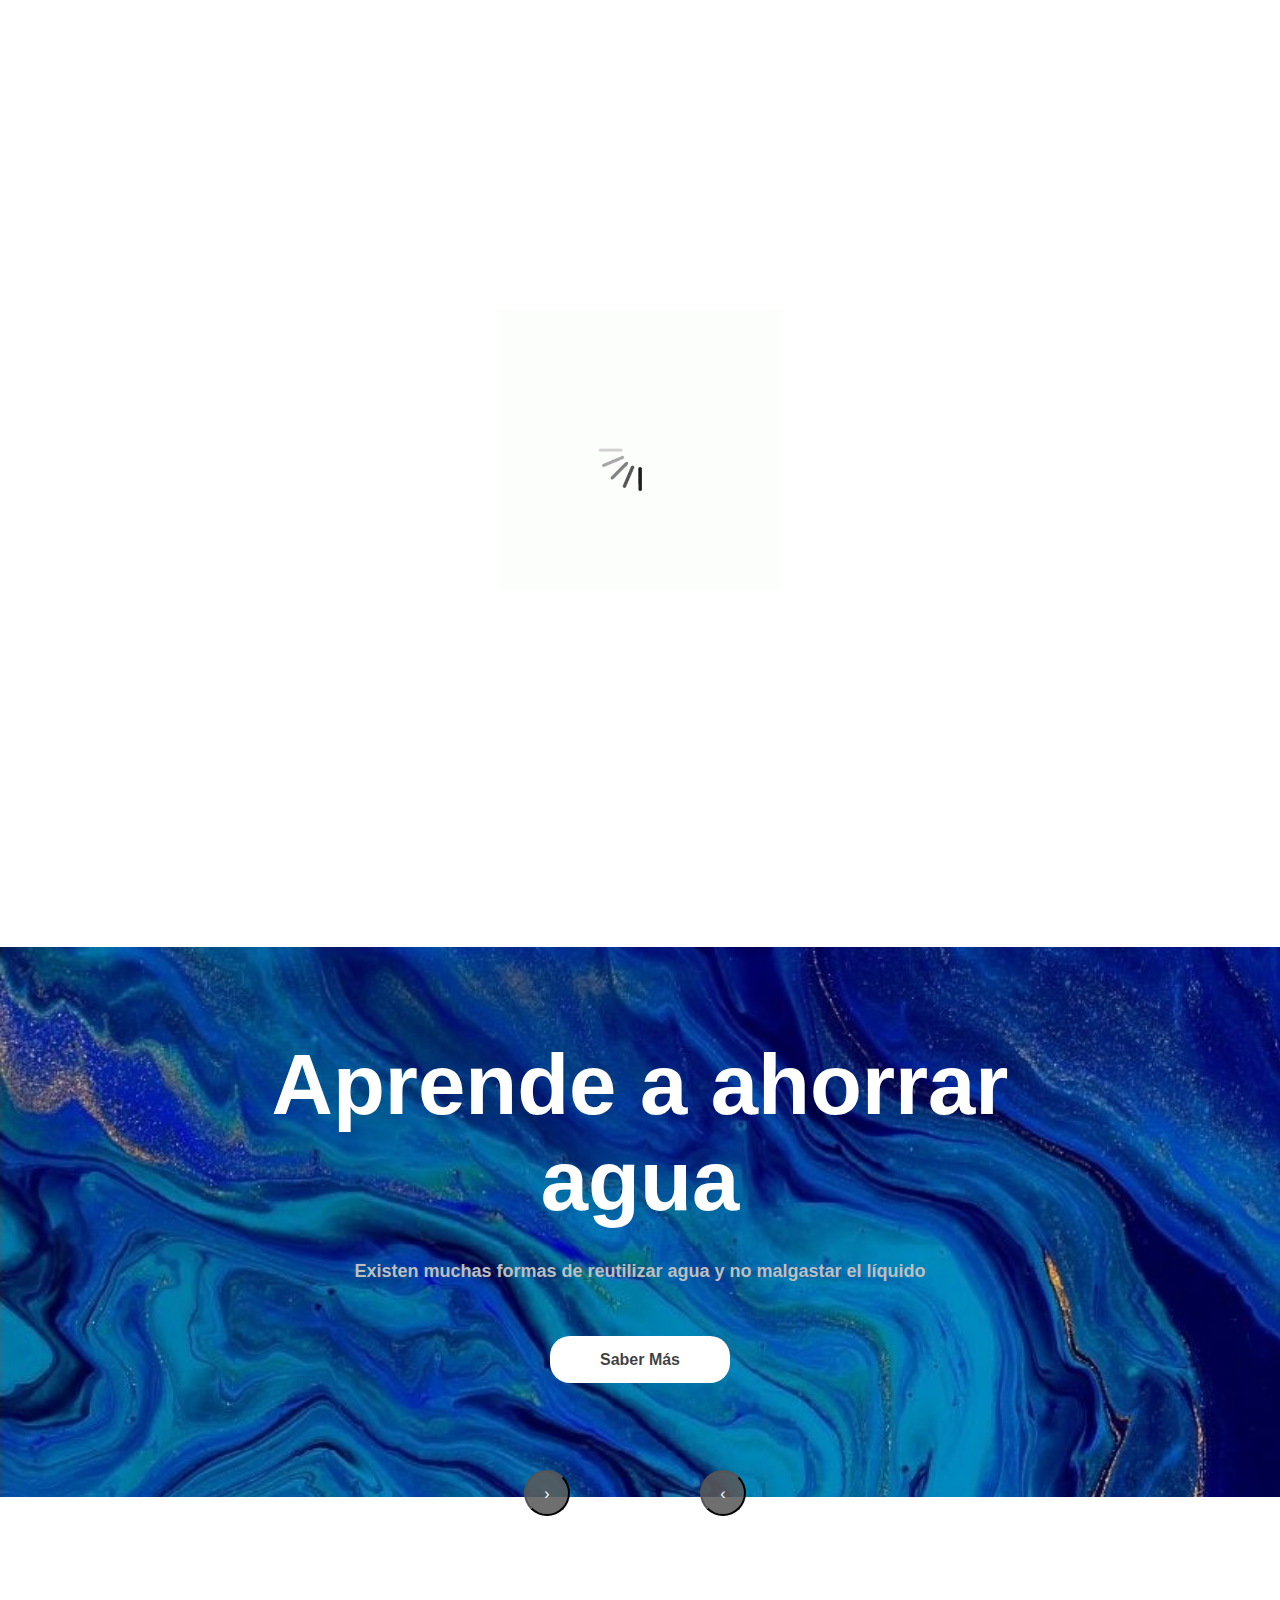
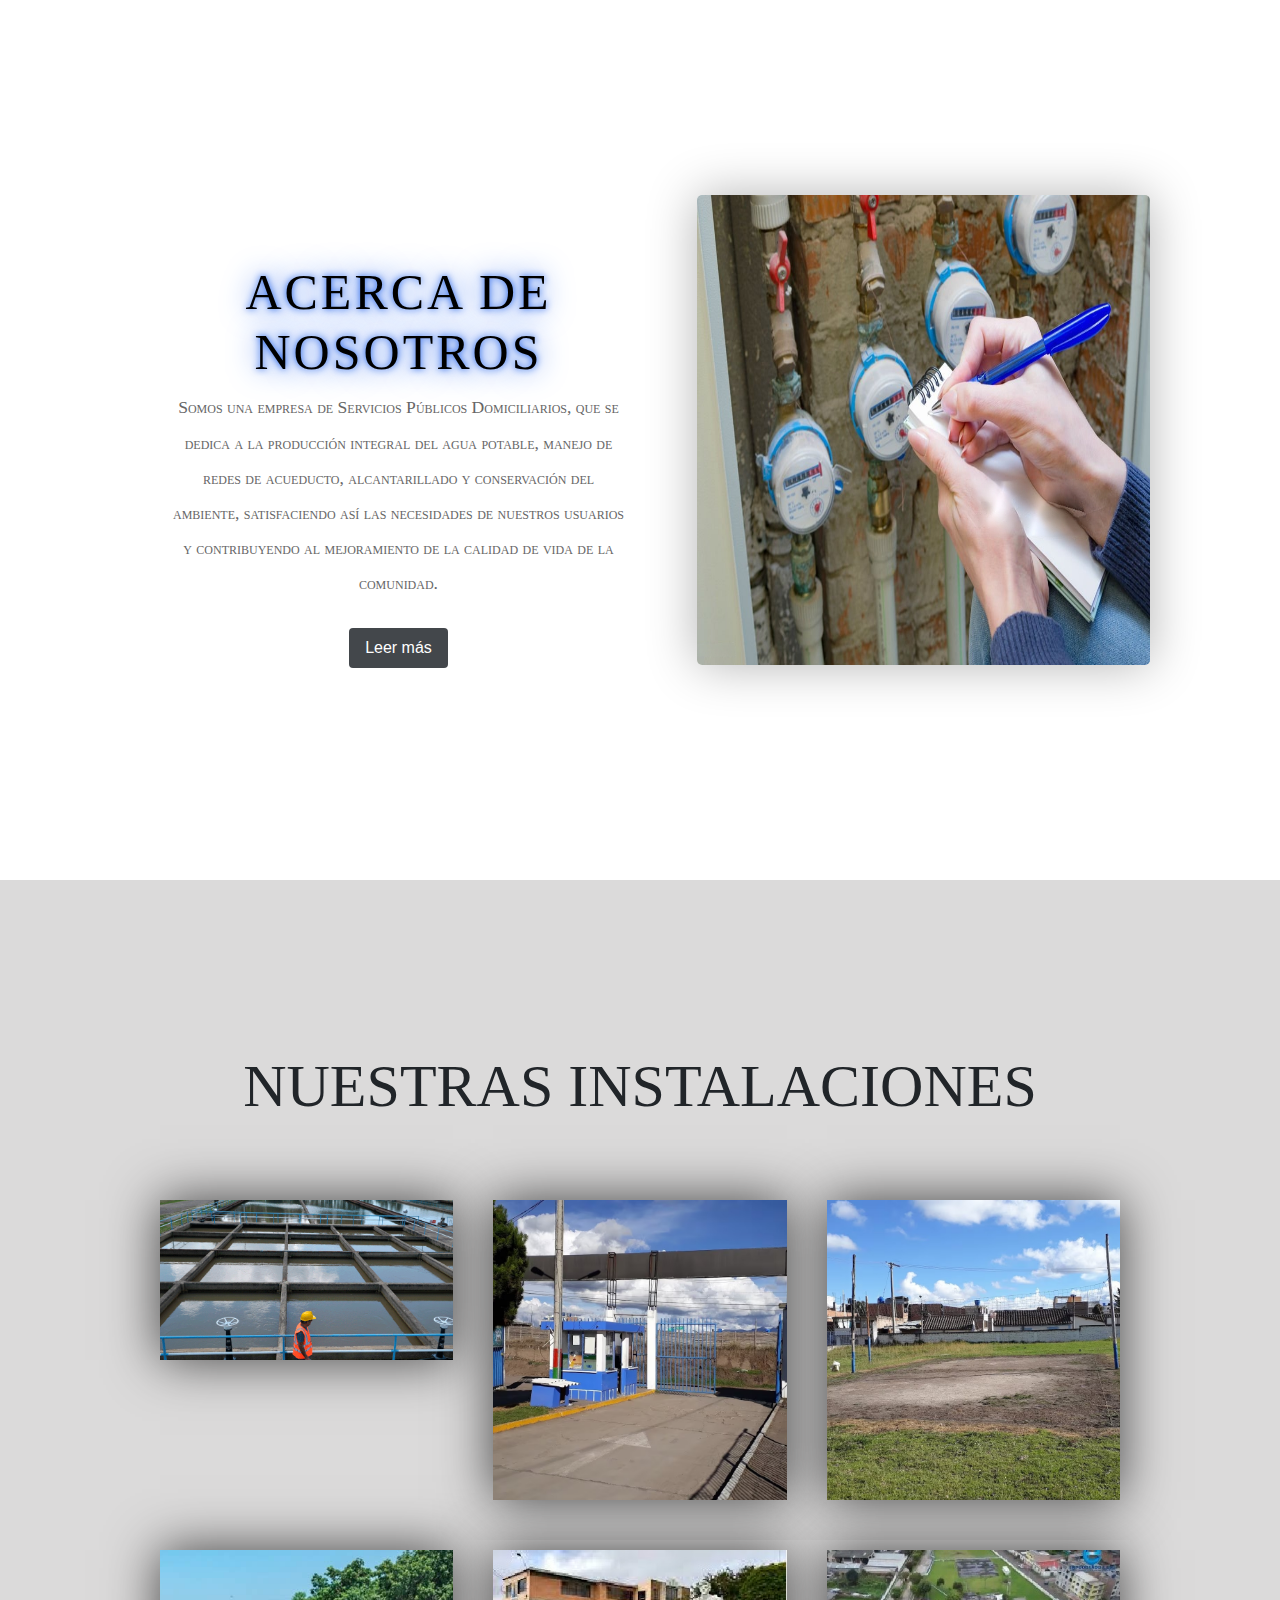
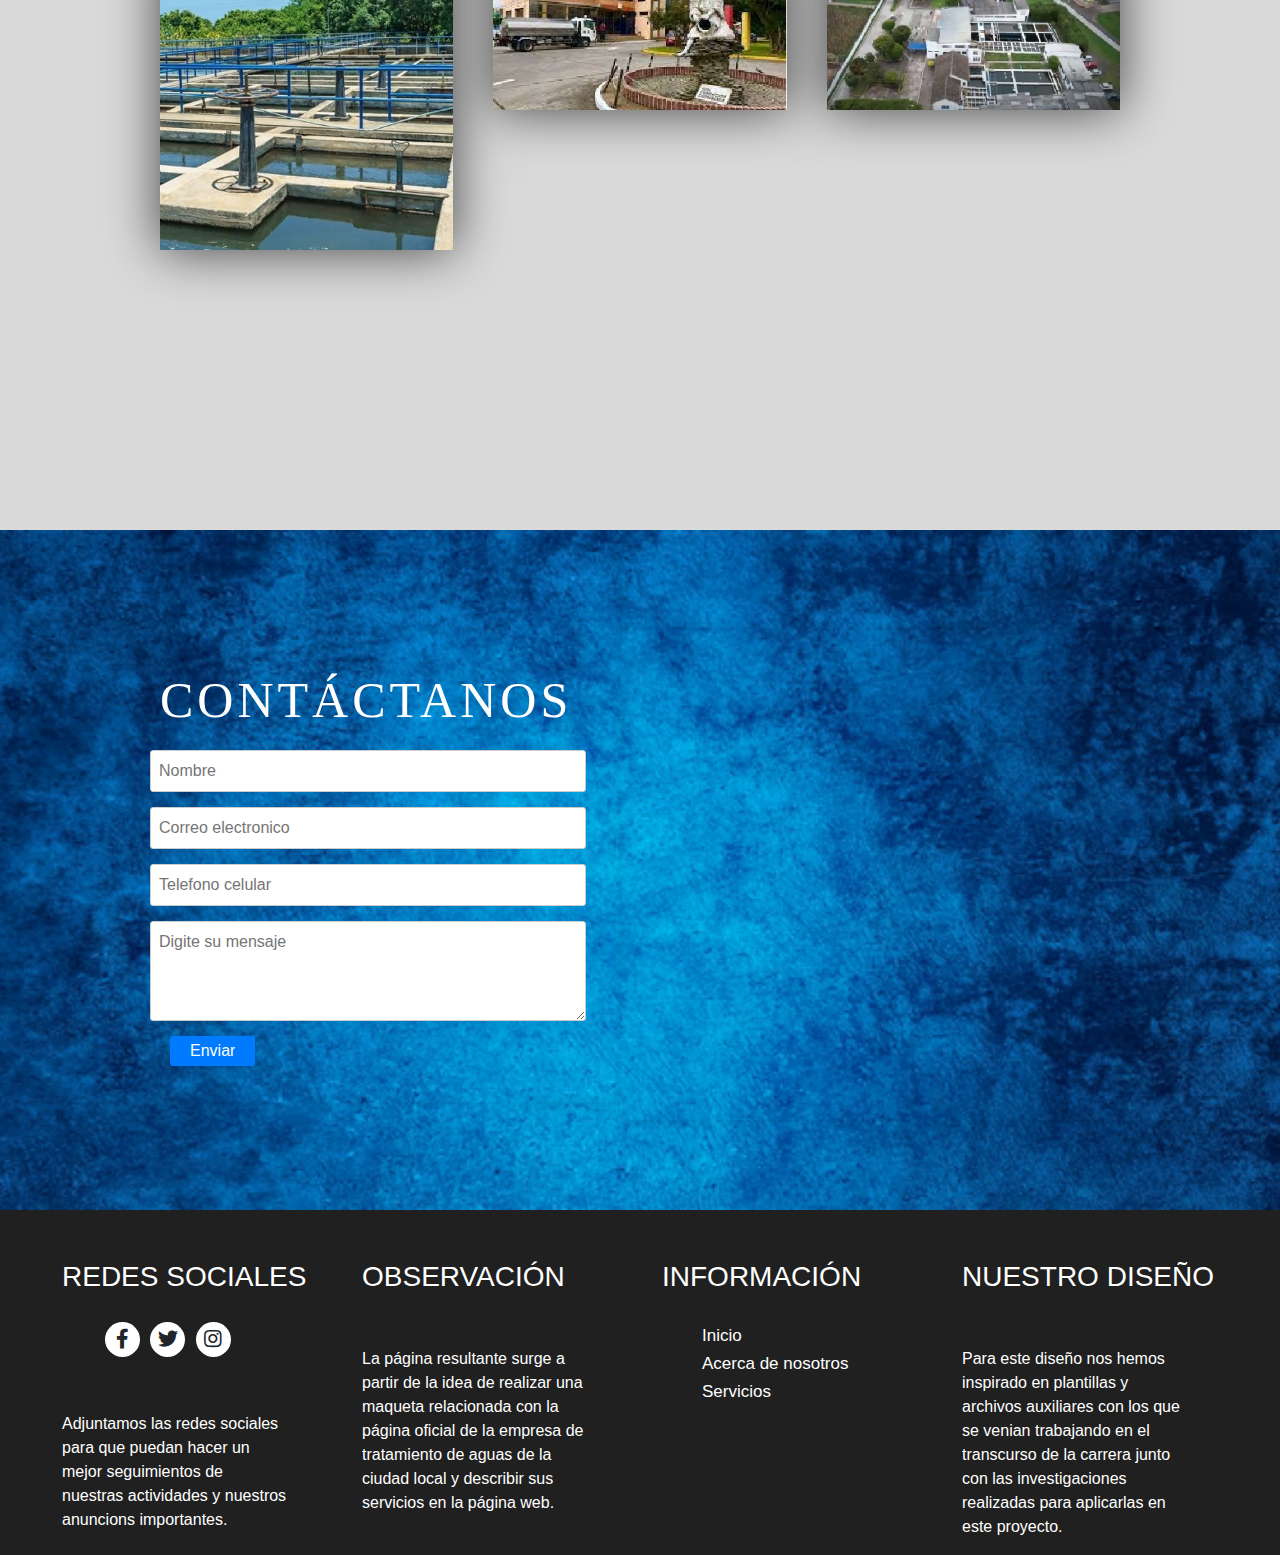
<file: index.html>
<html>
<head>
  <meta charset="UTF-8">
  <meta name="viewport" content="width=device-width, initial-scale=1.0">
  <title>AquaSoluciones</title>
  <link rel="stylesheet" href="assets/css/estilos.css">
  <link rel="stylesheet" href="https://cdnjs.cloudflare.com/ajax/libs/font-awesome/5.15.4/css/all.min.css">
  <link rel="stylesheet" href="https://stackpath.bootstrapcdn.com/bootstrap/4.5.2/css/bootstrap.min.css">
  <script src="assets/js/abririmg.js"></script>
  <link rel="stylesheet" href="assets/css/acerca.css">
</head>

<body>
  <div class="Cargarpag">
    <div class="cargar"><img src="assets/imagenes/loading.gif" alt="#"/></div>
  </div>

  <header>
    <div class="cuadrologo">
      <div class="head1">
        <a href="index.html" class="logo">
          <img src="assets/imagenes/logo2.png" alt="Logo AquaSoluciones">
        </a>
      </div>
      <button class="menu-toggle" id="menu-toggle">
        <i class="fas fa-bars"></i>
      </button>
      <div class="head2">
        <nav>
          <ul class="menu">
            <li><a href="index.html" class="active">Inicio</a></li>
            <li><a href="acerca.html">Nosotros</a></li>
            <li><a href="servicios.html">Servicios</a></li>
          </ul>
        </nav>
      </div>
    </div>

  </header>
    <section class="contenedor">
      <div class="hero">
        <div class="carrusel">
          <div class="apartado">
            <h1> Aprende a ahorrar agua</h1>
            <br><br><br>
              <span>Existen muchas formas de reutilizar agua y no malgastar el líquido <br></span><br>
              <a class="sabermas" href="https://www.youtube.com/watch?v=TOD_9kWu3bA" target ="_blank">Saber Más</a>
          </div>
          <div class="apartado">
            <h1>Aprende a pagar tu factura</h1>
            <br><br><br>
            <span>Puedes salir de tu casa para ir a pagar al punto más cercano o desde la comodidad de tu casa puedes hacer y aquí te enseñamos cómo</span><br>
            <a class="sabermas" href="https://www.youtube.com/watch?v=HikE0RBkOUk" target ="_blank">Saber más</a>
          </div>
          <div class="apartado">
            <h1> Esta página fue construida por:</h1>
            <span id="we"><br><br>Los estudiantes Daniel Alegría, Andrés Cárdenas y Cristian Miño de la Universidad de Nariño</span><br>
            <h1 ><span id = "fecha"><b>Junio 2025</b></span></h1>
          </div>
        </div>
        <button class="anterior">&#8249;</button>
        <button class="siguiente">&#8250;</button>
      </div>
    </section>

  <!-- acerca de nosotros -->
  <div class="contenedor2">
    <div class="texto">
      <h2 id="estiloh2">Acerca de Nosotros</h2>
      <p id="acerca">Somos una empresa de Servicios Públicos Domiciliarios, que se dedica a la producción integral del agua potable, manejo de redes de acueducto, alcantarillado y conservación del ambiente, satisfaciendo así las necesidades de nuestros usuarios y contribuyendo al mejoramiento de la calidad de vida de la comunidad.</p>
      <a class="leermas" href="acerca.html">Leer más</a>
    </div>
    <div class="imagen">
      <img src="assets/imagenes/acercadenos.jpeg" alt="#">
    </div>
  </div>

  <!-- galeria -->
<div class="contenedor4">
  <h2 id="estiloh22" >Nuestras Instalaciones</h2>
  <div class="fila">
    <div class="apartado2">
      <figure><img src="assets/imagenes/imagen1.png" alt="Imagen 1" onclick="abrirImagen(this)" style="max-height: 160px;"></figure>
    </div>
    <div class="apartado2">
      <figure><img src="assets/imagenes/imagen2.jpg" alt="Imagen 2" onclick="abrirImagen(this)"></figure>
    </div>
    <div class="apartado2">
      <figure><img src="assets/imagenes/imagen3.jpg" alt="Imagen 3" onclick="abrirImagen(this)"></figure>
    </div>
  </div>
  <div id="fila2" class="fila">
    <div class="apartado2">
      <figure><img src="assets/imagenes/imagen4.jpg" alt="Imagen 4" onclick="abrirImagen(this)"></figure>
    </div>
    <div class="apartado2">
      <figure><img src="assets/imagenes/imagen5.jpg" alt="Imagen 5" onclick="abrirImagen(this)" style="max-height: 160px;"></figure>
    </div>
    <div class="apartado2">
      <figure><img src="assets/imagenes/imagen6.jpg" alt="Imagen 6" onclick="abrirImagen(this)" style="max-height: 160px;"></figure>
    </div>
  </div>
</div>

  <!-- contacto -->
  <div class="contenedor3">
    <div class="info-contacto">
        <h2 id="contactos">Contáctanos</h2>
        <form action="/enviar_formulario" method="post" class="formulario">

            <input placeholder="Nombre" type="text" id="nombre" name="nombre" required>

            <input placeholder="Correo electronico" type="email" id="correo" name="correo" required>

            <input placeholder="Telefono celular" type="tel" id="celular" name="celular" required>

            <textarea placeholder="Digite su mensaje" id="mensaje" name="mensaje" required></textarea>
            <input type="enviar" value="Enviar">
        </form>

    </div>
    <div class="mapa">
      <iframe src="https://www.google.com/maps/embed?pb=!1m14!1m8!1m3!1d15957.612052181728!2d-77.6641593!3d0.8267032!3m2!1i1024!2i768!4f13.1!3m3!1m2!1s0x8e29690664b5df21%3A0xd3f52e5a3f11a7be!2sempobando!5e0!3m2!1ses!2sco!4v1700519807305!5m2!1ses!2sco" width="600" height="450" style="border:0;" allowfullscreen="" loading="lazy" referrerpolicy="no-referrer-when-downgrade"></iframe>
    </div>
  </div>

  <footer>
    <div class="contenido">
      <div class="redes_sociales">
        <h3>Redes Sociales</h3>
        <ul class="iconos_redes">
          <li><a  target = "_blank"><i class="fab fa-facebook-f"></i></a></li>
          <li><a target = "_blank">  <i class="fab fa-twitter"></i></a></li>
          <li><a target = "_blank"><i class="fab fa-instagram"></i></a></li>
        </ul>
        <p class="p1fo">Adjuntamos las redes
          sociales para que
          puedan hacer un mejor
          seguimientos de nuestras
          actividades y nuestros
          anuncions importantes.
       </p>
      </div>
      <div class="observacion">
        <h3>Observación</h3>
        <p  class="p1fo">La página resultante
          surge a partir de la idea
          de realizar una maqueta relacionada con
          la página oficial de
          la empresa de tratamiento de aguas
          de la ciudad local y describir sus servicios
          en la página web.
       </p>
      </div>
      <div class="informacion">
        <h3>Información</h3>
        <ul class="link_menu">
          <li><a href="index.html">Inicio</a></li>
          <li><a href="acerca.html">Acerca de nosotros</a></li>
          <li><a href="servicios.html">Servicios</a></li>
        </ul>
      </div>
      <div class="nuestro_diseno">
        <h3>Nuestro Diseño</h3>
        <p  class="p1fo">Para este diseño nos
          hemos inspirado en plantillas y archivos auxiliares
          con los que se venian trabajando
          en el transcurso de la carrera
          junto con las investigaciones realizadas
          para aplicarlas en este proyecto.
          </p>
      </div>
    </div>
  </footer>
  <script src="assets/js/dise.js"></script>
  <script>
    document.getElementById('menu-toggle').addEventListener('click', function () {
      const menu = document.querySelector('.menu');
      menu.classList.toggle('show');
    });
  </script>
</body>
</html>
</file>
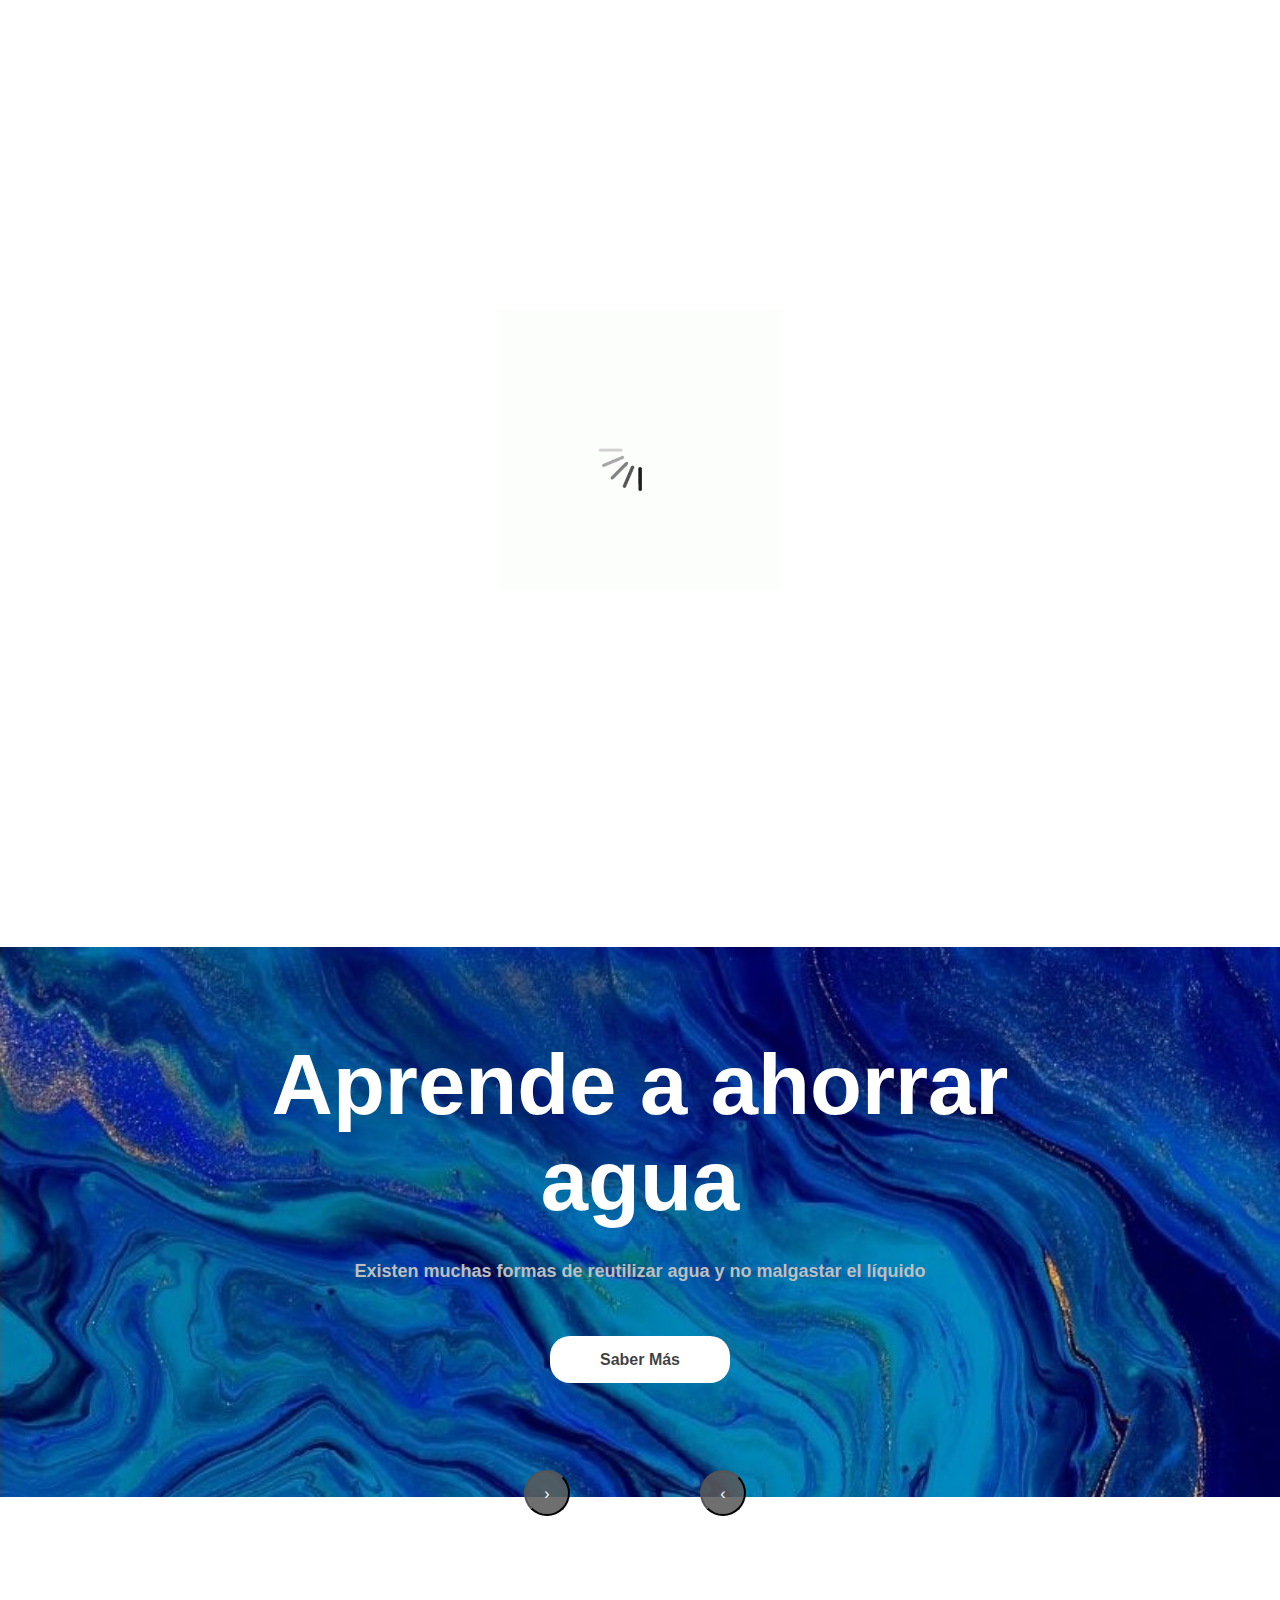
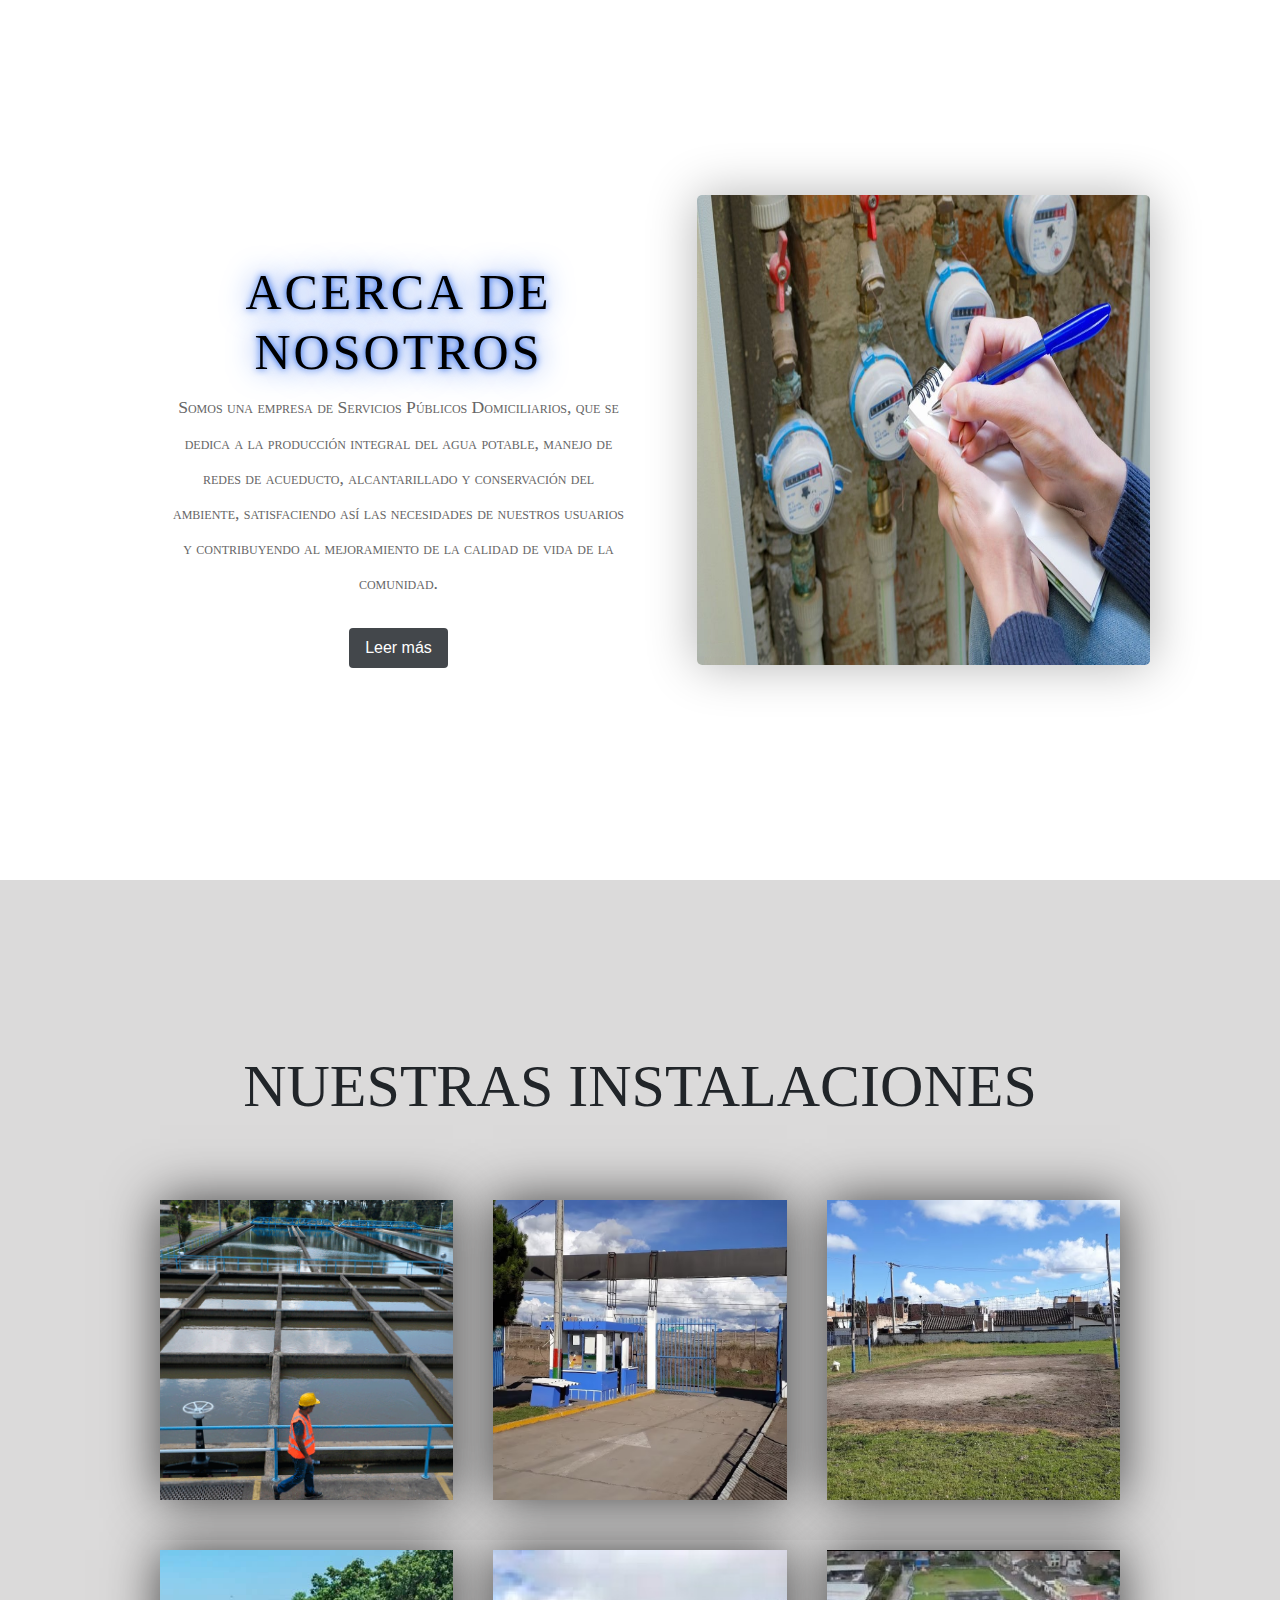
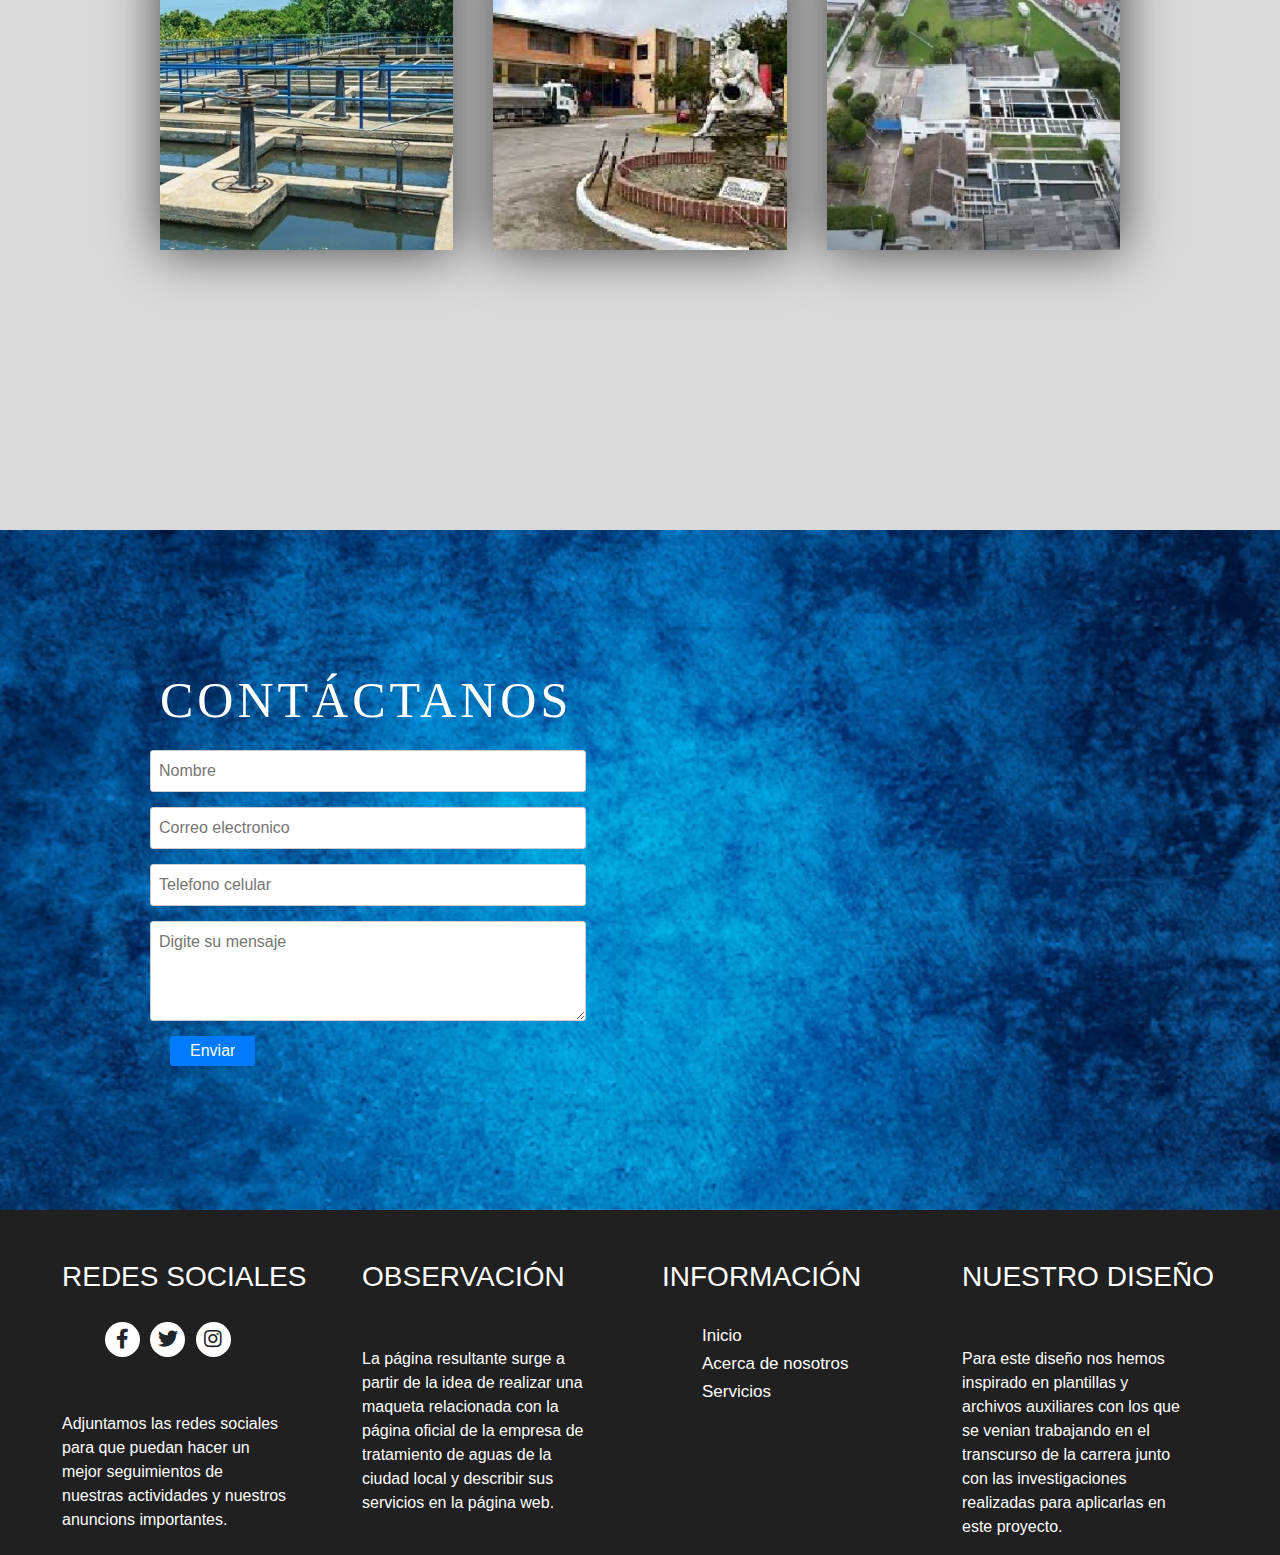
<file: pages/index.html>
<html>
<head>
  <meta charset="UTF-8">
  <meta name="viewport" content="width=device-width, initial-scale=1.0">
  <title>AquaSoluciones</title>
  <link rel="stylesheet" href="/assets/css/estilos.css">
  <link rel="stylesheet" href="https://cdnjs.cloudflare.com/ajax/libs/font-awesome/5.15.4/css/all.min.css">
  <link rel="stylesheet" href="https://stackpath.bootstrapcdn.com/bootstrap/4.5.2/css/bootstrap.min.css">
  <script src="/assets/js/abririmg.js"></script>
  <link rel="stylesheet" href="/assets/css/acerca.css">
</head>

<body>
  <div class="Cargarpag">
    <div class="cargar"><img src="/assets/imagenes/loading.gif" alt="#"/></div>
  </div>

  <header>
    <div class="cuadrologo">
      <div class="head1">
        <a href="/pages/index.html" class="logo">
          <img src="/assets/imagenes/logo2.png" alt="Logo AquaSoluciones">
        </a>
      </div>
      <button class="menu-toggle" id="menu-toggle">
        <i class="fas fa-bars"></i>
      </button>
      <div class="head2">
        <nav>
          <ul class="menu">
            <li><a href="/pages/index.html" class="active">Inicio</a></li>
            <li><a href="/pages/acerca.html">Nosotros</a></li>
            <li><a href="/pages/servicios.html">Servicios</a></li>
          </ul>
        </nav>
      </div>
    </div>

  </header>
    <section class="contenedor">
      <div class="hero">
        <div class="carrusel">
          <div class="apartado">
            <h1> Aprende a ahorrar agua</h1>
            <br><br><br>
              <span>Existen muchas formas de reutilizar agua y no malgastar el líquido <br></span><br>
              <a class="sabermas" href="https://www.youtube.com/watch?v=TOD_9kWu3bA" target ="_blank">Saber Más</a>
          </div>
          <div class="apartado">
            <h1>Aprende a pagar tu factura</h1>
            <br><br><br>
            <span>Puedes salir de tu casa para ir a pagar al punto más cercano o desde la comodidad de tu casa puedes hacer y aquí te enseñamos cómo</span><br>
            <a class="sabermas" href="https://www.youtube.com/watch?v=HikE0RBkOUk" target ="_blank">Saber más</a>
          </div>
          <div class="apartado">
            <h1> Esta página fue construida por:</h1>
            <span id="we"><br><br>Ing. Daniel Alegría de la Universidad de Nariño</span><br>
            <h1 ><span id = "fecha"><b>Junio 2025</b></span></h1>
          </div>
        </div>
        <button class="anterior">&#8249;</button>
        <button class="siguiente">&#8250;</button>
      </div>
    </section>

  <!-- acerca de nosotros -->
  <div class="contenedor2">
    <div class="texto">
      <h2 id="estiloh2">Acerca de Nosotros</h2>
      <p id="acerca">Somos una empresa de Servicios Públicos Domiciliarios, que se dedica a la producción integral del agua potable, manejo de redes de acueducto, alcantarillado y conservación del ambiente, satisfaciendo así las necesidades de nuestros usuarios y contribuyendo al mejoramiento de la calidad de vida de la comunidad.</p>
      <a class="leermas" href="/pages/acerca.html">Leer más</a>
    </div>
    <div class="imagen">
      <img src="/assets/imagenes/acercadenos.jpeg" alt="#">
    </div>
  </div>

  <!-- galeria -->
<div class="contenedor4">
  <h2 id="estiloh22" >Nuestras Instalaciones</h2>
  <div class="fila">
    <div class="apartado2" id="ig1">
      <figure><img src="/assets/imagenes/imagen1.png" alt="Imagen 1" onclick="abrirImagen(this)"></figure>
    </div>
    <div class="apartado2">
      <figure><img src="/assets/imagenes/imagen2.jpg" alt="Imagen 2" onclick="abrirImagen(this)"></figure>
    </div>
    <div class="apartado2">
      <figure><img src="/assets/imagenes/imagen3.jpg" alt="Imagen 3" onclick="abrirImagen(this)"></figure>
    </div>
  </div>
  <div id="fila2" class="fila">
    <div class="apartado2" id="ig3">
      <figure><img src="/assets/imagenes/imagen4.jpg" alt="Imagen 4" onclick="abrirImagen(this)"></figure>
    </div>
    <div class="apartado2" id="ig2">
      <figure><img src="/assets/imagenes/imagen5.jpg" alt="Imagen 5" onclick="abrirImagen(this)"></figure>
    </div>
    <div class="apartado2" id="ig2">
      <figure><img src="/assets/imagenes/imagen6.jpg" alt="Imagen 6" onclick="abrirImagen(this)"></figure>
    </div>
  </div>
</div>

  <!-- contacto -->
  <div class="contenedor3">
    <div class="info-contacto">
        <h2 id="contactos">Contáctanos</h2>
        <form action="/enviar_formulario" method="post" class="formulario">

            <input placeholder="Nombre" type="text" id="nombre" name="nombre" required>

            <input placeholder="Correo electronico" type="email" id="correo" name="correo" required>

            <input placeholder="Telefono celular" type="tel" id="celular" name="celular" required>

            <textarea placeholder="Digite su mensaje" id="mensaje" name="mensaje" required></textarea>
            <input type="enviar" value="Enviar">
        </form>

    </div>
    <div class="mapa">
      <iframe src="https://www.google.com/maps/embed?pb=!1m14!1m8!1m3!1d15957.612052181728!2d-77.6641593!3d0.8267032!3m2!1i1024!2i768!4f13.1!3m3!1m2!1s0x8e29690664b5df21%3A0xd3f52e5a3f11a7be!2sempobando!5e0!3m2!1ses!2sco!4v1700519807305!5m2!1ses!2sco" width="600" height="450" style="border:0;" allowfullscreen="" loading="lazy" referrerpolicy="no-referrer-when-downgrade"></iframe>
    </div>
  </div>

  <footer>
    <div class="contenido">
      <div class="redes_sociales">
        <h3>Redes Sociales</h3>
        <ul class="iconos_redes">
          <li><a  target = "_blank"><i class="fab fa-facebook-f"></i></a></li>
          <li><a target = "_blank">  <i class="fab fa-twitter"></i></a></li>
          <li><a target = "_blank"><i class="fab fa-instagram"></i></a></li>
        </ul>
        <p class="p1fo">Adjuntamos las redes
          sociales para que
          puedan hacer un mejor
          seguimientos de nuestras
          actividades y nuestros
          anuncions importantes.
       </p>
      </div>
      <div class="observacion">
        <h3>Observación</h3>
        <p  class="p1fo">La página resultante
          surge a partir de la idea
          de realizar una maqueta relacionada con
          la página oficial de
          la empresa de tratamiento de aguas
          de la ciudad local y describir sus servicios
          en la página web.
       </p>
      </div>
      <div class="informacion">
        <h3>Información</h3>
        <ul class="link_menu">
          <li><a href="/pages/index.html">Inicio</a></li>
          <li><a href="/pages/acerca.html">Acerca de nosotros</a></li>
          <li><a href="/pages/servicios.html">Servicios</a></li>
        </ul>
      </div>
      <div class="nuestro_diseno">
        <h3>Nuestro Diseño</h3>
        <p  class="p1fo">Para este diseño nos
          hemos inspirado en plantillas y archivos auxiliares
          con los que se venian trabajando
          en el transcurso de la carrera
          junto con las investigaciones realizadas
          para aplicarlas en este proyecto.
          </p>
      </div>
    </div>
  </footer>
  <script src="/assets/js/dise.js"></script>
  <script>
    document.getElementById('menu-toggle').addEventListener('click', function () {
      const menu = document.querySelector('.menu');
      menu.classList.toggle('show');
    });
  </script>
</body>
</html>
</file>
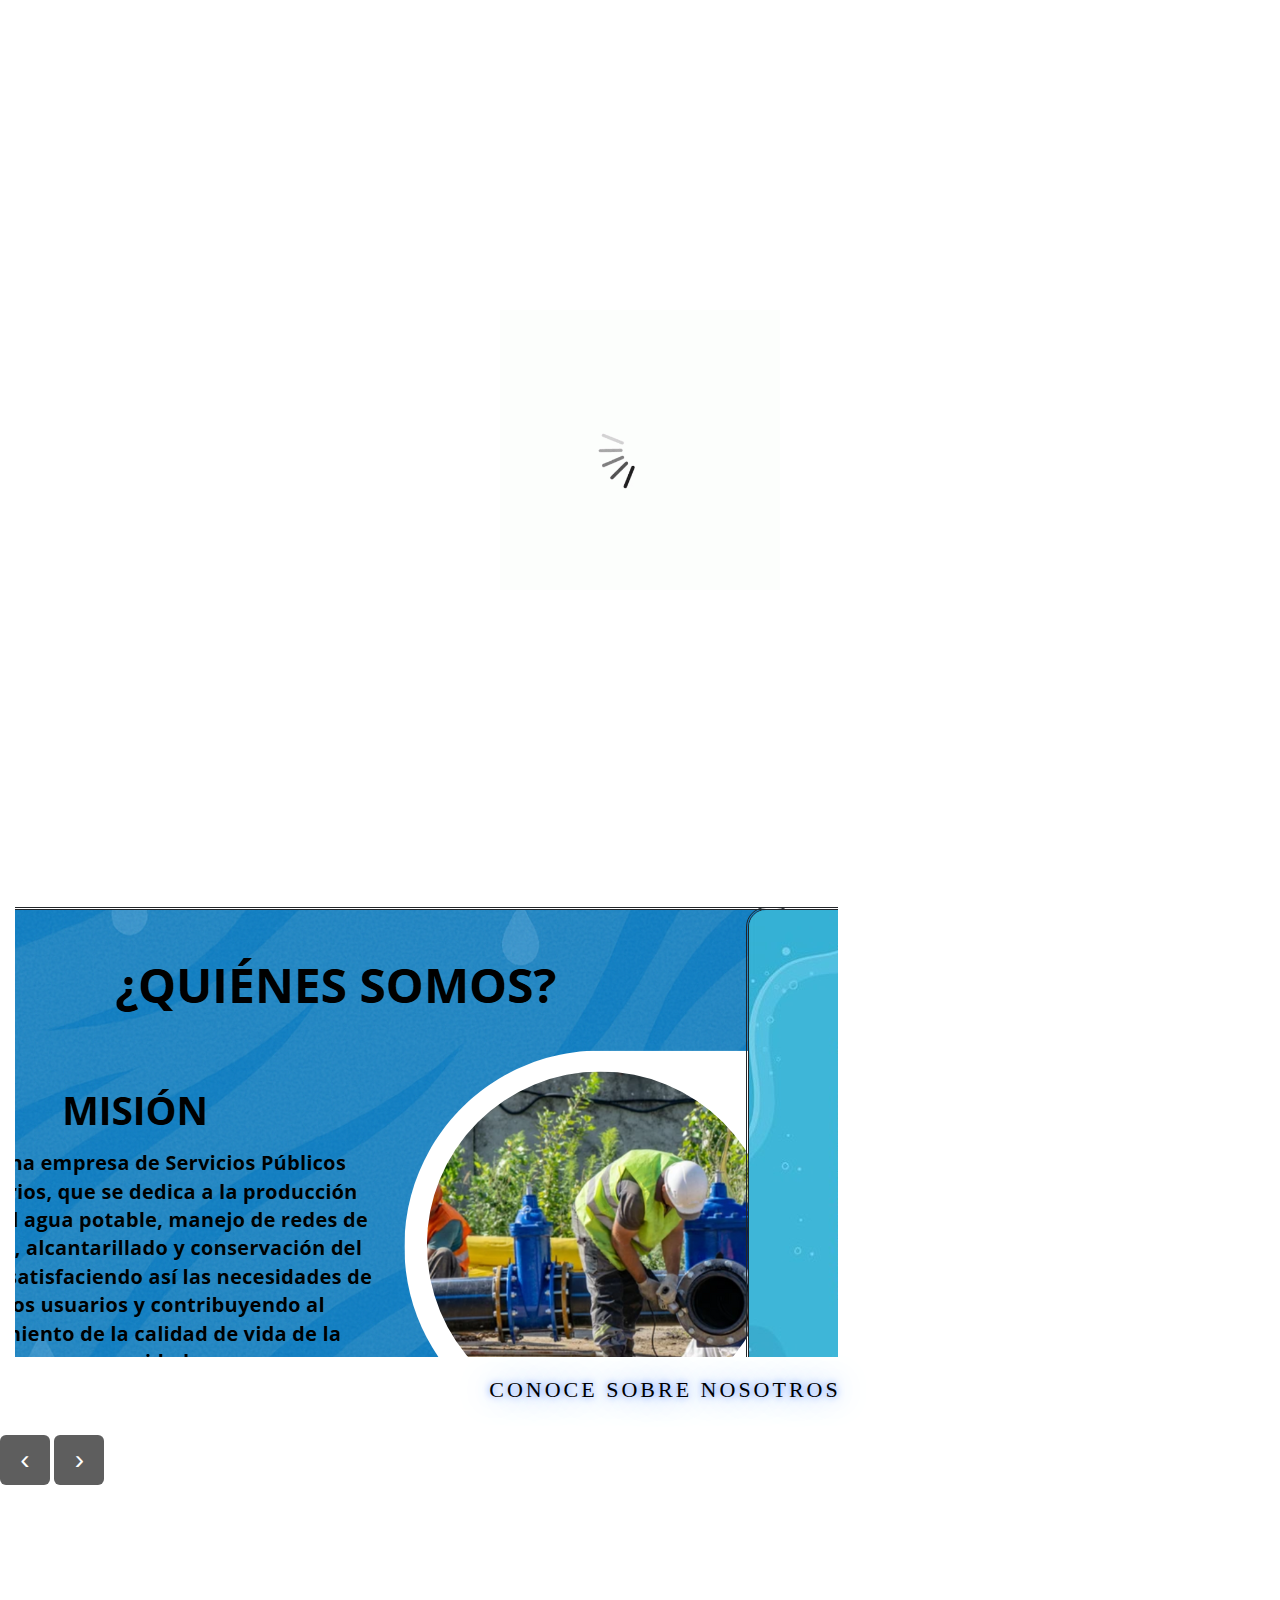
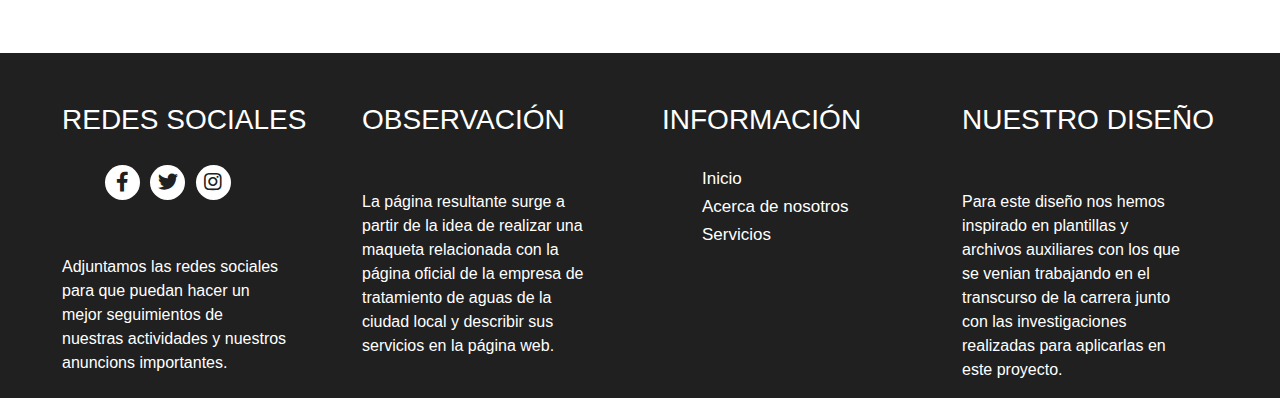
<file: acerca.html>
<html>
<head>
    <meta charset="UTF-8">
    <title>AquaSoluciones</title>
    <link rel="stylesheet" href="assets//css/acerca.css">
    <link rel="stylesheet" href="assets/css/estilos.css">
    <script src="assets/js/abririmg.js"></script>
    <script src="assets/js/dise.js"></script>

    <link rel="stylesheet" href="https://cdnjs.cloudflare.com/ajax/libs/font-awesome/5.15.4/css/all.min.css">
    <link rel="stylesheet" href="https://stackpath.bootstrapcdn.com/bootstrap/4.5.2/css/bootstrap.min.css">
</head>
<body>
    <div class="Cargarpag">
        <div class="cargar"><img src="assets/imagenes/loading.gif" alt="#"/></div>
     </div>

  <header>
    <div class="cuadrologo">
      <div class="logo">
        <a href="index.html"><img src="assets/imagenes/logo.jpg" alt="#" /></a>
      </div>
    </div>
      <div>
        <nav>
         <b><ul class="menu">
          <li><a href="index.html">INICIO</a></li>
          <li><a href="acerca.html class="active"">ACERCA DE NOSOTROS</a></li>
          <li><a href="servicios.html">SERVICIOS</a></li>
          </ul></b>
        </nav>
      </div>
  </header>

  <div id="separador"></div>

  <div class = "acercade">
    <div class = "contenedor-izq">
        <div class = "fila-a d_flex">
            <div class = "col-md-8 pad_izq">
                <section class="contenedor-acercade">
                    <div class="carrusel">
                    <div class="apartado-acerca">
                        <img src ="assets/imagenes/mision.png" alt="#" />
                    </div>  
                    <div class="apartado-acerca">                        
                        <img src ="assets/imagenes/vision.jpg" alt="#" />
                    </div> 
                    <div class="apartado-acerca">
                        <img src ="assets/imagenes/politicas.jpg" alt="#" />
                    </div>
                    <div class="apartado-acerca">
                        <img src ="assets/imagenes/objetivos.jpg" alt="#" />
                    </div>
                    </div>
                </section>
            </div>
            <div class = "col-md4">
                <div class = "titulo">           
                    <h2 id="estiloh3">&emsp;&emsp;Conoce sobre nosotros </h2>
                    <br>
                    <button class="anterior-acerca">&#8249;</button>
                    <button class="siguiente-acerca">&#8250;</button>

                    </div>
                </div>
        </div>    
        
        </div>
    </div>


  <script src="assets/js/dise.js"></script>

  <br><br><br><br><br><br><br>

  <footer>
    <div class="contenido">
      <div class="redes_sociales">
        <h3>Redes Sociales</h3>
        <ul class="iconos_redes">
          <li><a href="" target = "_blank"><i class="fab fa-facebook-f"></i></a></li>
          <li><a href="" target = "_blank">  <i class="fab fa-twitter"></i></a></li>
          <li><a href="" target = "_blank"><i class="fab fa-instagram"></i></a></li>
        </ul>
        <p class="p1fo">Adjuntamos las redes
          sociales para que
          puedan hacer un mejor
          seguimientos de nuestras
          actividades y nuestros
          anuncions importantes.
       </p>
      </div>
      <div class="observacion">
        <h3>Observación</h3>
        <p  class="p1fo">La página resultante
          surge a partir de la idea
          de realizar una maqueta relacionada con
          la página oficial de 
          la empresa de tratamiento de aguas
          de la ciudad local y describir sus servicios
          en la página web. 
       </p>
      </div>
      <div class="informacion">
        <h3>Información</h3>
        <ul class="link_menu">
          <li><a href="index.html">Inicio</a></li>
          <li><a href="acerca.html">Acerca de nosotros</a></li>
          <li><a href="servicios.html">Servicios</a></li>
        </ul>
      </div>
      <div class="nuestro_diseno">
        <h3>Nuestro Diseño</h3>
        <p  class="p1fo">Para este diseño nos
          hemos inspirado en plantillas y archivos auxiliares 
          con los que se venian trabajando
          en el transcurso de la carrera
          junto con las investigaciones realizadas
          para aplicarlas en este proyecto.
          </p>
      </div>
    </div>
  </footer>

</body>
</html>
</file>
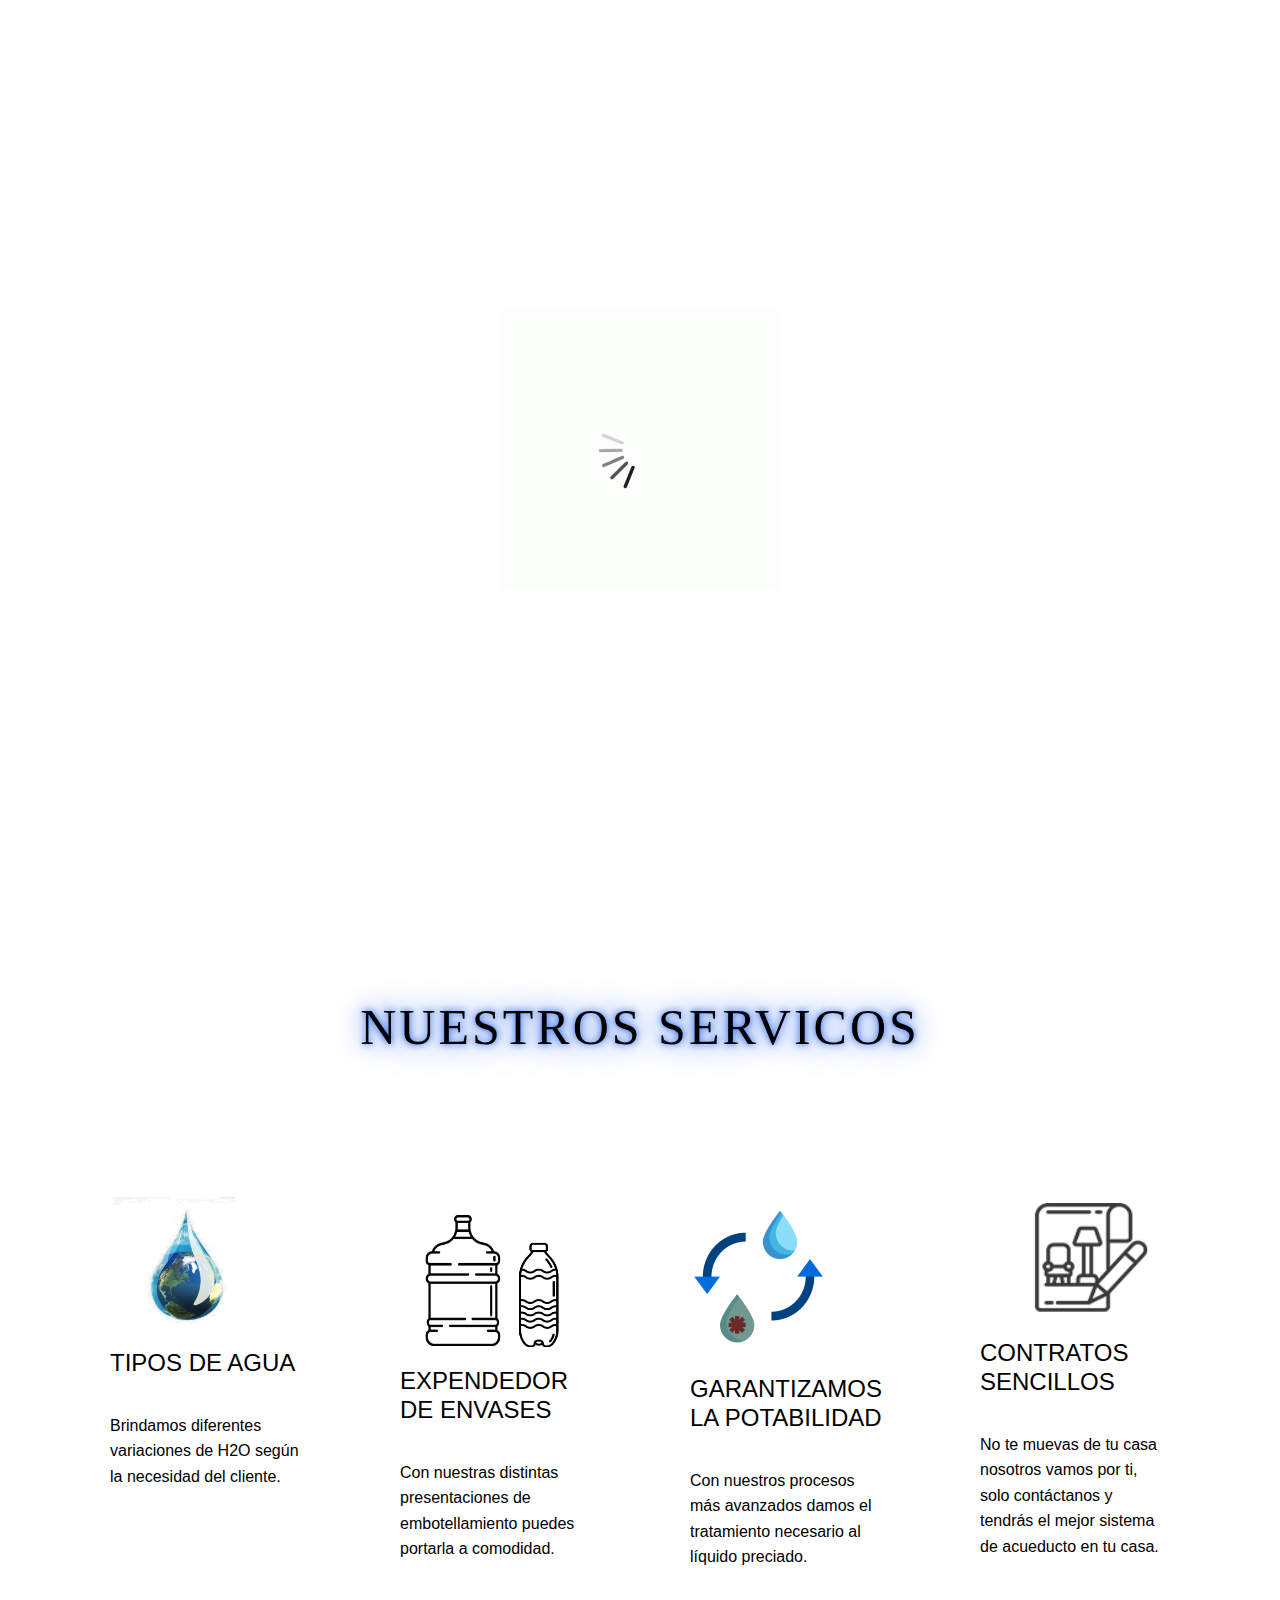
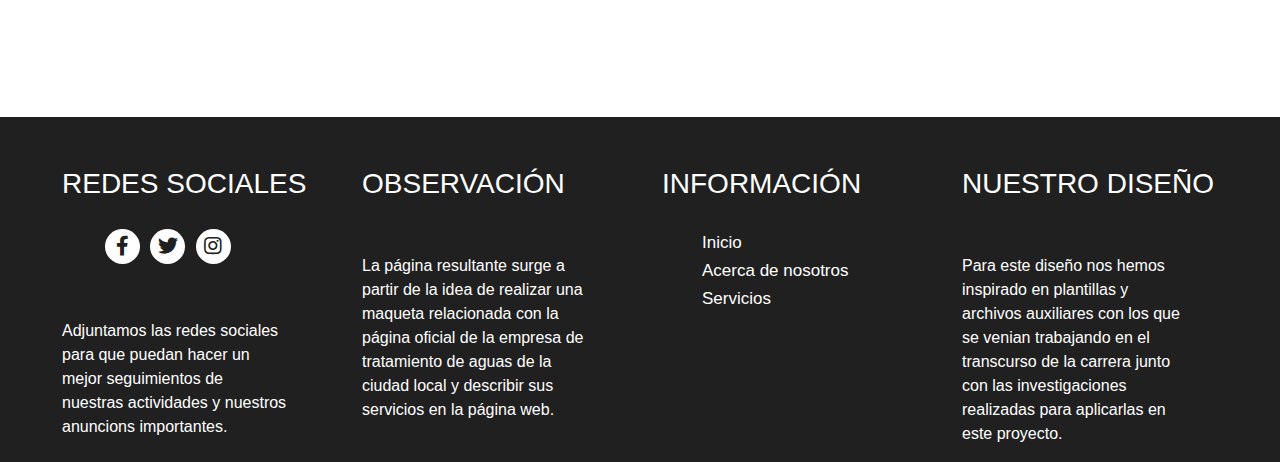
<file: servicios.html>
<html>
<head>
   <meta charset="UTF-8">
   <title>AquaSoluciones</title>
   <link rel="stylesheet" href="assets/css/servicios.css">
   <link rel="stylesheet" href="assets/css/estilos.css">
   <script src="assets/js/dise.js"></script>
   <script src="assets/js/abririmg.js"></script>

   <link rel="stylesheet" href="https://cdnjs.cloudflare.com/ajax/libs/font-awesome/5.15.4/css/all.min.css">
   <link rel="stylesheet" href="https://stackpath.bootstrapcdn.com/bootstrap/4.5.2/css/bootstrap.min.css">
</head>
<body>
    <div class="Cargarpag">
        <div class="cargar"><img src="assets/imagenes/loading.gif" alt="#"/></div>
     </div>

  <header>
    <div class="cuadrologo">
      <div class="logo">
        <a href="index.html"><img src="assets/imagenes/logo.jpg" alt="#" /></a>
      </div>
    </div>
      <div>
        <nav>
         <b><ul class="menu">
            <li><a href="index.html">INICIO</a></li>
            <li><a href="acerca.html">ACERCA DE NOSOTROS</a></li>
            <li><a href="servicios.html">SERVICIOS</a></li>
            <li><a href="iniciar_sesion.html"> REGISTROS </a></li>
          </ul></b>
        </nav>
      </div>
  </header>
  <div id="separador"></div>

  <div id="servicio" class="servicio">
    <div >
       <div>
          <div>
             <div class="tituloservicio">
                <h2 id="estiloh2"> Nuestros Servicos </h2>
             </div>
          </div>
       </div>
       <div class="fila2">
          <div>
             <div class="fila2">
                <div>
                   <div class="cuadroimg2">
                      <i><img src="assets/imagenes/service1.png" alt="#"/></i>
                      <h3> Tipos de Agua  </h3>
                      <p>Brindamos diferentes variaciones de H2O según la necesidad del cliente.</p>
                   </div>
                </div>
                <div>
                   <div class="cuadroimg2">
                      <i><img src="assets/imagenes/service2.png" alt="#"/></i>
                      <h3>Expendedor de envases</h3>
                      <p>Con nuestras distintas presentaciones de embotellamiento puedes portarla a comodidad.</p>
                   </div>
                </div>
                <div>
                   <div class="cuadroimg2">
                      <i><img src="assets/imagenes/service3.png" alt="#"/></i>
                      <h3>Garantizamos la potabilidad</h3>
                      <p>Con nuestros procesos más avanzados damos el tratamiento necesario al líquido preciado.</p>
                   </div>
                </div>
                <div>
                   <div class="cuadroimg2">
                      <i><img src="assets/imagenes/service4.png" alt="#"/></i>
                      <h3>Contratos sencillos</h3>
                      <p>No te muevas de tu casa nosotros vamos por ti, solo contáctanos y tendrás el mejor sistema de acueducto en tu casa.</p>
                   </div>
                </div>
             </div>
          </div>
       </div>
    </div>
 </div>



  <footer>
    <div class="contenido">
      <div class="redes_sociales">
        <h3>Redes Sociales</h3>
        <ul class="iconos_redes">
         <li><a href="https://www.facebook.com/empoobando.esp.9" target = "_blank"><i class="fab fa-facebook-f"></i></a></li>
         <li><a href="https://twitter.com/home" target = "_blank">  <i class="fab fa-twitter"></i></a></li>
         <li><a href="https://www.instagram.com/explore/tags/empobando/" target = "_blank"><i class="fab fa-instagram"></i></a></li>
        </ul>
        <p class="p1fo">Adjuntamos las redes
          sociales para que
          puedan hacer un mejor
          seguimientos de nuestras
          actividades y nuestros
          anuncions importantes.
       </p>
      </div>
      <div class="observacion">
        <h3>Observación</h3>
        <p  class="p1fo">La página resultante
          surge a partir de la idea
          de realizar una maqueta relacionada con
          la página oficial de 
          la empresa de tratamiento de aguas
          de la ciudad local y describir sus servicios
          en la página web. 
       </p>
      </div>
      <div class="informacion">
        <h3>Información</h3>
        <ul class="link_menu">
          <li><a href="index.html">Inicio</a></li>
          <li><a href="acerca.html">Acerca de nosotros</a></li>
          <li><a href="servicios.html">Servicios</a></li>
        </ul>
      </div>
      <div class="nuestro_diseno">
        <h3>Nuestro Diseño</h3>
        <p  class="p1fo">Para este diseño nos
          hemos inspirado en plantillas y archivos auxiliares 
          con los que se venian trabajando
          en el transcurso de la carrera
          junto con las investigaciones realizadas
          para aplicarlas en este proyecto.
          </p>
      </div>
    </div>
  </footer>

</body>
</html>
</file>
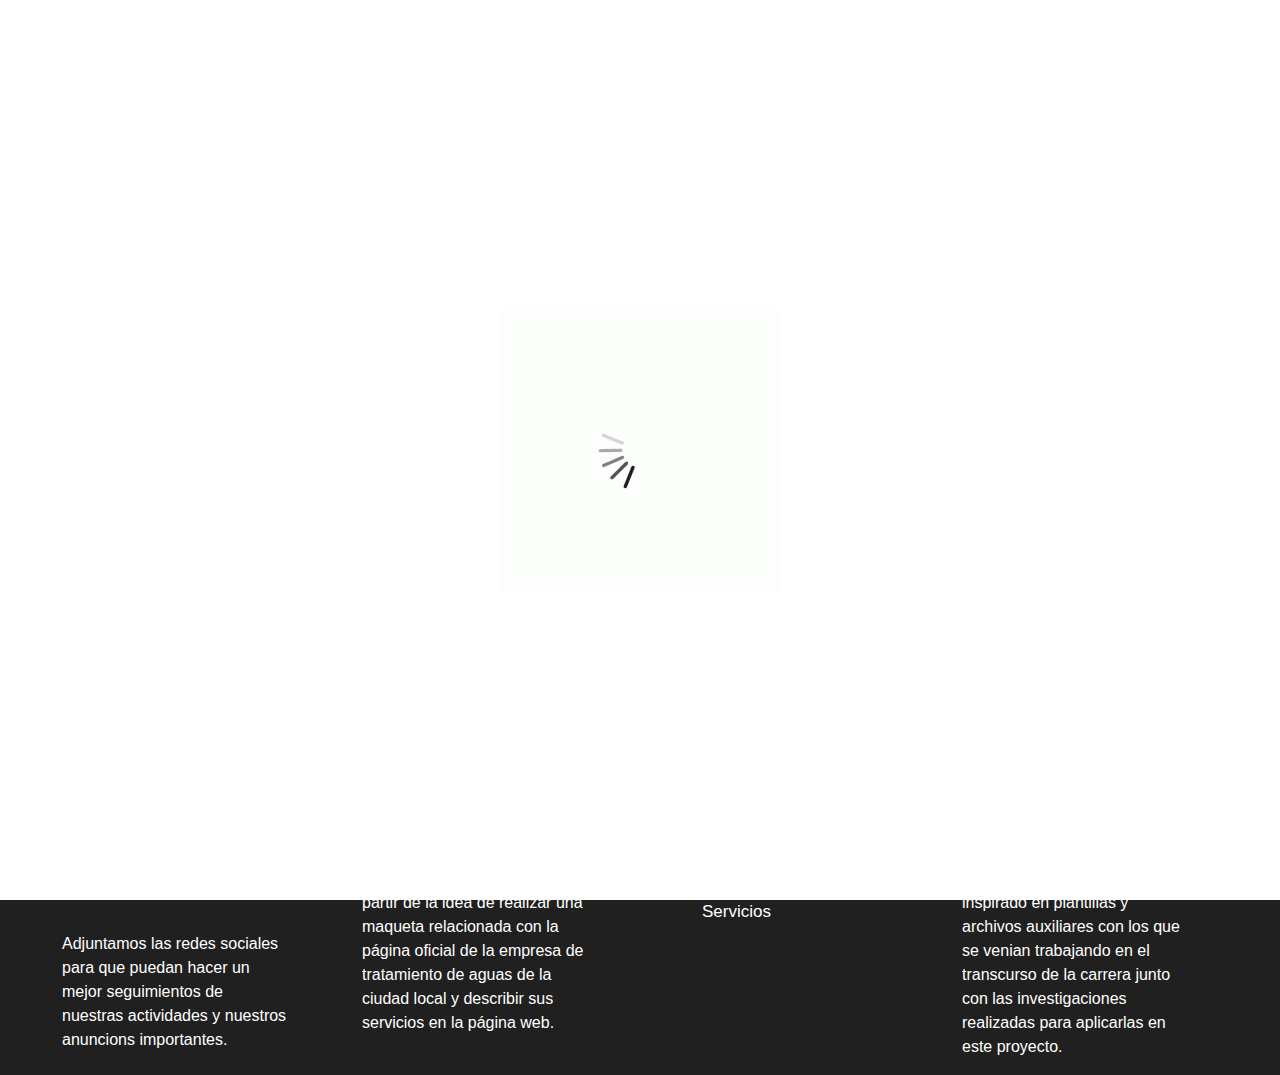
<file: pages/acerca.html>
<html>
<head>
    <meta charset="UTF-8">
    <meta name="viewport" content="width=device-width, initial-scale=1.0">
    <title>AquaSoluciones</title>
    <link rel="stylesheet" href="/assets/css/acerca.css">
    <link rel="stylesheet" href="/assets/css/estilos.css">
    <link rel="stylesheet" href="https://cdnjs.cloudflare.com/ajax/libs/font-awesome/5.15.4/css/all.min.css">
    <link rel="stylesheet" href="https://stackpath.bootstrapcdn.com/bootstrap/4.5.2/css/bootstrap.min.css">
    <script src="/assets/js/dise.js"></script>
</head>

<body>
    <div class="Cargarpag">
        <div class="cargar"><img src="/assets/imagenes/loading.gif" alt="#"/></div>
     </div>

     <header class="headera">
      <div class="cuadrologoa">
        <div class="head1">
          <a href="/pages/index.html" class="logoa">
            <img src="/assets/imagenes/logo2.png" alt="Logo AquaSoluciones">
          </a>
        </div>

        <div class="head2">
          <button class="menu-togglea" id="menu-togglea"><i class="fas fa-bars"></i></button>
          <nav>
            <ul class="menua">
              <li><a href="/pages/index.html">Inicio</a></li>
              <li><a href="/pages/acerca.html" class="active">Nosotros</a></li>
              <li><a href="/pages/servicios.html">Servicios</a></li>
            </ul>
          </nav>
        </div>
        <div class="head3">
          <a href="/pages/index.html" class="logo2">
            <img src="/assets/imagenes/banner1.jpeg" alt="Logo AquaSoluciones">
          </a>
        </div>
      </div>
    </header>

  <div id="separador"></div>

<section class="acerca-de-nosotros">
  <div class="acerca-wrapper">
    <div class="info-acerca1"><h2>Conoce sobre nosotros</h2></div>
    <!-- Carrusel a la izquierda -->
    <div class="carrusel" id="carrusel-acerca">
      <div class="item">
        <img src="/assets/imagenes/mision.png" alt="Misión" />
      </div>
      <div class="item">
        <img src="/assets/imagenes/vision.png" alt="Visión" />
      </div>
      <div class="item">
        <img src="/assets/imagenes/politicas.png" alt="Políticas" />
      </div>
      <div class="item">
        <img src="/assets/imagenes/objetivos.png" alt="Objetivos" />
      </div>
    </div>

    <!-- Título + Botones a la derecha -->
    <div class="info-acerca">
      <h2>Conoce sobre nosotros</h2>
      <div class="botones-carrusel">
        <button class="anterior-acerca" aria-label="Anterior">&#8249;</button>
        <button class="siguiente-acerca" aria-label="Siguiente">&#8250;</button>
      </div>
    </div>
  </div>
</section>

  <footer>
    <div class="contenido">
      <div class="redes_sociales">
        <h3>Redes Sociales</h3>
        <ul class="iconos_redes">
          <li><a  target = "_blank"><i class="fab fa-facebook-f"></i></a></li>
          <li><a target = "_blank">  <i class="fab fa-twitter"></i></a></li>
          <li><a target = "_blank"><i class="fab fa-instagram"></i></a></li>
        </ul>
        <p class="p1fo">Adjuntamos las redes
          sociales para que
          puedan hacer un mejor
          seguimientos de nuestras
          actividades y nuestros
          anuncions importantes.
       </p>
      </div>
      <div class="observacion">
        <h3>Observación</h3>
        <p  class="p1fo">La página resultante
          surge a partir de la idea
          de realizar una maqueta relacionada con
          la página oficial de 
          la empresa de tratamiento de aguas
          de la ciudad local y describir sus servicios
          en la página web. 
       </p>
      </div>
      <div class="informacion">
        <h3>Información</h3>
        <ul class="link_menu">
          <li><a href="/pages/index.html">Inicio</a></li>
          <li><a href="/pages/acerca.html">Acerca de nosotros</a></li>
          <li><a href="/pages/servicios.html">Servicios</a></li>
        </ul>
      </div>
      <div class="nuestro_diseno">
        <h3>Nuestro Diseño</h3>
        <p  class="p1fo">Para este diseño nos
          hemos inspirado en plantillas y archivos auxiliares 
          con los que se venian trabajando
          en el transcurso de la carrera
          junto con las investigaciones realizadas
          para aplicarlas en este proyecto.
          </p>
      </div>
    </div>
  </footer>

  <script>
    const toggleBtn = document.getElementById('menu-togglea');
    const menu = document.querySelector('.menua');

    toggleBtn.addEventListener('click', () => {
      menu.classList.toggle('show');
    });
  </script>
  <script>
    document.addEventListener('DOMContentLoaded', () => {
      const carruselAc = document.getElementById('carrusel-acerca');
      const anteriorAc = document.querySelector('.anterior-acerca');
      const siguienteAc = document.querySelector('.siguiente-acerca');

      let currentIndex = 0;

      anteriorAc.addEventListener('click', () => {
        currentIndex = Math.max(currentIndex - 1, 0);
        scrollToCurrent();
      });

      siguienteAc.addEventListener('click', () => {
        currentIndex = Math.min(currentIndex + 1, carruselAc.children.length - 1);
        scrollToCurrent();
      });

      function scrollToCurrent() {
        const item = carruselAc.children[currentIndex];
        carruselAc.scrollTo({
          left: item.offsetLeft,
          behavior: 'smooth'
        });
      }
    });
  </script>
</body>
</html>
</file>
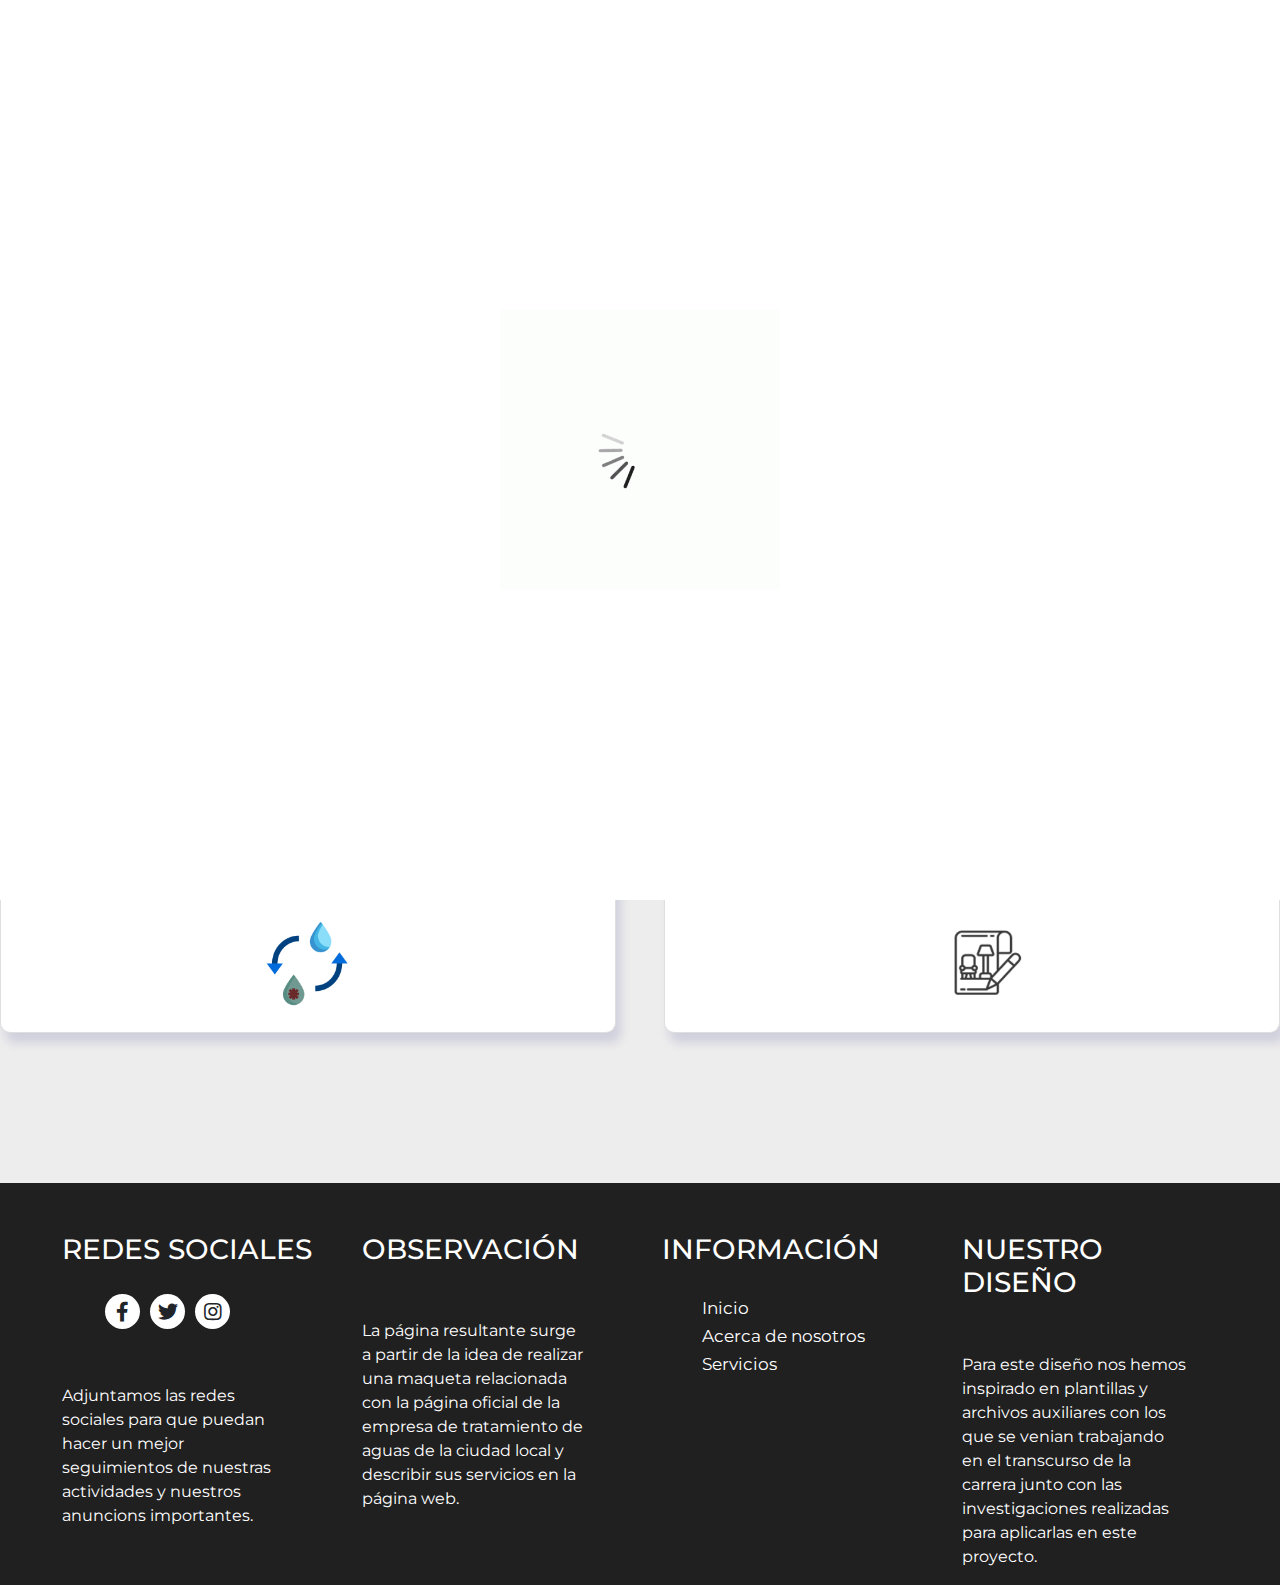
<file: pages/servicios.html>
<html>

<head>
   <meta charset="UTF-8">
   <meta name="viewport" content="width=device-width, initial-scale=1.0">
   <title>AquaSoluciones</title>
   <link rel="stylesheet" href="https://cdnjs.cloudflare.com/ajax/libs/font-awesome/5.15.4/css/all.min.css">
   <link rel="stylesheet" href="https://stackpath.bootstrapcdn.com/bootstrap/4.5.2/css/bootstrap.min.css">
   <link rel="stylesheet" href="/assets/css/servicios.css">
   <link rel="stylesheet" href="/assets/css/estilos.css">

   <script src="/assets/js/dise.js"></script>

   <link rel="stylesheet" href="https://cdnjs.cloudflare.com/ajax/libs/font-awesome/5.15.4/css/all.min.css">
   <link rel="stylesheet" href="https://stackpath.bootstrapcdn.com/bootstrap/4.5.2/css/bootstrap.min.css">
   <link href="https://fonts.googleapis.com/css2?family=Poppins:wght@400;600&display=swap" rel="stylesheet">
   <style>
      * {
         box-sizing: border-box;
      }

      body {
         text-align: center;
         font-weight: 400;
         font-family: "Montserrat", sans-serif;
         background-color: hsl(0, 0%, 93%);
         margin: 0;
      }

      .main-title {
         display: block;
         font-size: 2.5rem;
         font-family: "Homer Simpson UI";
         margin-top: 140px;
         margin-bottom: 0.5em;
         text-transform: uppercase;
         letter-spacing: 2px;
         color: #000;
         text-shadow: 0 0 7px #1659e8, 0 0 30px #1659e8;
      }

      .subtitle {
         width: 30%;
         margin-left: auto;
         margin-right: auto;
         margin-bottom: 2em;
         color: hsl(229, 6%, 66%);
      }

      .cards {
         display: grid;
         grid-template-columns: repeat(2, 1fr);
         grid-template-rows: repeat(2, 1fr);
         gap: 3em;
         width: 800px;
         margin: 5em auto 2em auto;
         margin-bottom: 150px;
      }

      .card {
         width: 100%;
         height: 100%;
         padding: 2em;
         font-size: .95rem;
         border-radius: 10px;
         box-shadow: 5px 10px 10px hsl(240 25% 50% / 0.2);
         background: #fff;
         display: flex;
         flex-direction: column;
         align-items: center;
         justify-content: flex-start;
         position: relative;
         transition: transform 0.3s, box-shadow 0.3s;
      }

      .card_title {
         font-size: 1.4em;
         font-weight: 600;
         margin-bottom: 0.7em;
         text-align: center;
         width: 100%;
      }

      .card__icon {
         width: 100px;
         height: 100px;
         object-fit: contain;
         margin-bottom: -12px;
      }

      .card_text {
         text-align: center;
         color: hsl(229, 6%, 66%);
         margin-bottom: 1em;
         width: 100%;
      }

      .card:hover {
         transform: scale(1.05);
         box-shadow: 0 8px 24px hsl(240 25% 50% / 0.25);
         z-index: 2;
         transition: transform 0.3s, box-shadow 0.3s;
      }

      .card--cyan {
         border-top: 5px solid hsl(180, 62%, 55%);
      }

      .card--red {
         border-top: 5px solid hsl(0, 78%, 62%);
      }

      .card--orange {
         border-top: 5px solid hsl(34, 97%, 64%);
      }

      .card--blue {
         border-top: 5px solid hsl(212, 86%, 64%);
      }


      @media (max-width: 1300px) {
         .cards {
            width: 100%;
         }
      }

      @media (max-width: 900px) {
         .cards {
            grid-template-columns: 1fr;
            grid-template-rows: repeat(4, 1fr);
            width: 95vw;
            height: auto;
            gap: 4em;
            /* Aumenta el gap en móviles también */
         }

         .card {
            width: 100%;
            margin-bottom: 2em;
         }
      }

      @media (max-width: 600px) {
         .main-title {
            font-size: 1.8rem;
            margin-top: 110px;
         }

         .cards {
            padding-left: 15px;
            padding-right: 15px;
            gap: 4em;
         }

         .card {
            padding: 1em;
         }

         .card__icon {
            width: 150px;
            height: 150px;
            margin-bottom: -20px;
         }

         .card_title{
            margin-top: 20px;
         }
         .subtitle {
            font-size: 15;
            width: 70%;
            margin-left: auto;
            margin-right: auto;
            margin-bottom: 2em;
            color: hsl(229, 6%, 66%);
         }
      }
   </style>
</head>

<body>
   <div class="Cargarpag">
      <div class="cargar"><img src="/assets/imagenes/loading.gif" alt="#" /></div>
   </div>
   <header class="headera">
      <div class="cuadrologoa">
         <div class="head1">
            <a href="/pages/index.html" class="logoa">
               <img src="/assets/imagenes/logo2.png" alt="Logo AquaSoluciones">
            </a>
         </div>
         <div class="head2">
            <button class="menu-togglea" id="menu-togglea"><i class="fas fa-bars"></i></button>
            <nav>
               <ul class="menua">
                  <li><a href="/pages/index.html">Inicio</a></li>
                  <li><a href="/pages/acerca.html">Nosotros</a></li>
                  <li><a href="/pages/servicios.html" class="active">Servicios</a></li>
                  <li class="lol"><a href="/app/iniciar_sesion.php">Ingresar</a></li>
               </ul>
            </nav>
         </div>
         <div class="head3">
            <a href="/pages/index.html" class="logo2">
               <img src="/assets/imagenes/banner1.jpeg" alt="Logo AquaSoluciones">
            </a>
         </div>
      </div>
   </header>
   <div id="separador"></div>
   <main>
      <span class="main-title">Nuestros Servicios</span>
      <div class="subtitle">Descubre las soluciones que ofrecemos para el tratamiento y suministro de agua, adaptadas a
         tus necesidades.</div>
      <div class="cards">
         <div class="card card--cyan">
            <span class="card_title">Tipos de Agua</span>
            <span class="card_text">Brindamos diferentes variaciones de H2O según la necesidad del cliente.</span>
            <img src="/assets/imagenes/service1.png" alt="Tipos de Agua" class="card__icon">
         </div>
         <div class="card card--red">
            <span class="card_title">Expendedor de envases</span>
            <span class="card_text">Con nuestras distintas presentaciones de embotellamiento puedes portarla a
               comodidad.</span>
            <img src="/assets/imagenes/service2.png" alt="Expendedor de envases" class="card__icon">
         </div>
         <div class="card card--orange">
            <span class="card_title">Garantizamos la potabilidad</span>
            <span class="card_text">Con nuestros procesos más avanzados damos el tratamiento necesario al líquido
               preciado.</span>
            <img src="/assets/imagenes/service3.png" alt="Garantizamos la potabilidad" class="card__icon">
         </div>
         <div class="card card--blue">
            <span class="card_title">Contratos sencillos</span>
            <span class="card_text">No te muevas de tu casa, nosotros vamos por ti. Solo contáctanos y tendrás el mejor
               sistema de acueducto en tu casa.</span>
            <img src="/assets/imagenes/service4.png" alt="Contratos sencillos" class="card__icon">
         </div>
      </div>
   </main>
   <footer>
      <div class="contenido">
         <div class="redes_sociales">
            <h3>Redes Sociales</h3>
            <ul class="iconos_redes">
               <li><a target="_blank"><i class="fab fa-facebook-f"></i></a></li>
               <li><a target="_blank"> <i class="fab fa-twitter"></i></a></li>
               <li><a target="_blank"><i class="fab fa-instagram"></i></a></li>
            </ul>
            <p class="p1fo">Adjuntamos las redes
               sociales para que
               puedan hacer un mejor
               seguimientos de nuestras
               actividades y nuestros
               anuncions importantes.
            </p>
         </div>
         <div class="observacion">
            <h3>Observación</h3>
            <p class="p1fo">La página resultante
               surge a partir de la idea
               de realizar una maqueta relacionada con
               la página oficial de
               la empresa de tratamiento de aguas
               de la ciudad local y describir sus servicios
               en la página web.
            </p>
         </div>
         <div class="informacion">
            <h3>Información</h3>
            <ul class="link_menu">
               <li><a href="/pages/index.html">Inicio</a></li>
               <li><a href="/pages/acerca.html">Acerca de nosotros</a></li>
               <li><a href="/pages/servicios.html">Servicios</a></li>
            </ul>
         </div>
         <div class="nuestro_diseno">
            <h3>Nuestro Diseño</h3>
            <p class="p1fo">Para este diseño nos
               hemos inspirado en plantillas y archivos auxiliares
               con los que se venian trabajando
               en el transcurso de la carrera
               junto con las investigaciones realizadas
               para aplicarlas en este proyecto.
            </p>
         </div>
      </div>
   </footer>
   <script>
      const toggleBtn = document.getElementById('menu-togglea');
      const menu = document.querySelector('.menua');
      toggleBtn.addEventListener('click', () => {
         menu.classList.toggle('show');
      });
   </script>
</body>

</html>
</file>
<file: assets/css/estilos.css>
/* Importa tipografía desde Google Fonts */
@import url('https://fonts.googleapis.com/css2?family=Montserrat:wght@400;600;800&display=swap');

:root {
  --color-accent: #007CF0;
  --font-base: 'Montserrat', sans-serif;
}


/* HEADER */
header {
  overflow: hidden;
  height: 96%;
}

/* Contenedor de logo + menú */
.cuadrologo {
  display: flex;
  justify-content: space-between;
  align-items: center;
  padding: 0px 40px;
  position: absolute;
  width: 100%;

}

/* Logo */
.logo img {
  margin-top: 17px;
  width: 270px;
  transition: transform 0.3s ease;
}
.logo img:hover {
  transform: scale(1.05);
}


/* Menú */
nav ul.menu {
  list-style: none;
  display: flex;
  gap: 30px;
  margin-left: 550px;
  margin-top: 25px;
}
nav ul.menu li a {
  text-decoration: none;
  font-size: 16px;
  font-weight: 600;
  color: #000000;
  position: relative;
  transition: color 0.3s ease;
}
nav ul.menu li a::after {
  content: '';
  position: absolute;
  left: 0; bottom: -6px;
  width: 0; height: 3px;
  background: var(--color-accent);
  transition: width 0.3s ease;
}
nav ul.menu li a:hover::after,
nav ul.menu li a.active::after {
  width: 100%;
}
nav ul.menu li a:hover {
  color: var(--color-accent);
}


  
/******** imagen que carga al inicio  *******/ 
  .Cargarpag {
    position: fixed;
    z-index: 9999999;
    background: #fff;
    width: 100%;
    height: 100%;
}

.cargar {
    height: 100%;
    width: 100%;
    position: absolute;
    left: 0;
    top: 0;
    display: flex;
    justify-content: center;
    align-items: center;
}

.cargar img {
    width: 280px;
}
 
#separador{
  background-color: #0056b3;
  width: 100%;
  height: 3px;
  
}

/************     CONTENEDOR     *************/
  .contenedor {
    width: 100%;
    height: 550px;
    margin: 83px auto;
    position: relative;
    background: url(../imagenes/aqua.jpeg);
    background-repeat: no-repeat;
    background-size:cover;
    background-position:center;
  }

  .contenedor-acercade{
    width: auto;
    height: 550px;
    margin: 40px auto;
    background: transparent;
    background-repeat: no-repeat;
    background-size:auto;
    background-position:left;
    
  }

  .carrusel {
    display: flex;
    width: 100%;
    overflow: hidden;
    height: 450px;
  }

  .apartado {
    flex: 0 0 auto;
    text-align: center;
    width: 100%;
    min-width: 300px;
    margin-top: 90px;
    margin-right: 10px;
    transition: transform 0.5s ease;
    direction: rtl;
    background: transparent;
  }

  .apartado-acerca {
    flex: 0 0 auto;
    text-align: right;
    width: 95%;
    min-width: 300px;
    margin-top: 0px;
    margin-right: 70px;
    transition: transform 0.5s ease;
    direction: rtl;
    background: transparent;
    border-radius: 70px;
  }
  
  .apartado-acerca img{
    border-style:double;
    border-radius: 20px;
  }

  .apartado .sabermas {
    padding: 15px 50px;
    
    background-color: #fff;
    color: #000000bf;
    font-weight: bold;
    border-radius: 20px;
    text-decoration: none;
}

.apartado .sabermas:hover {
    background-color: rgba(27, 23, 23, 0.875);
    padding: 25px 55px;
    border-radius: 40px;
    color: #0064cf
}

.apartado h1 {
    color: #ffffff;
    font-size: 85px;
    line-height: 96px;
    padding-bottom: 0px;
    font-weight: bold;
    margin-left: 200px;
    margin-right: 200px;
}

.apartado span {
    line-height: 25px;
    padding-bottom: 40px;
    color: #bebebe;
    font-size: 18px;
    font-weight: bold;
    display: block;
    margin-top: -50px;
}

  h1 {
    margin-top: 0;
    direction: ltr; /* Revertir dirección del título */
  }

  p {
    direction: ltr; /* Revertir dirección del texto */
  }

  button {
    position: absolute;
    top: 95%;
    width: 46px;
    height: 46px;
    background: #333;
    color: white;
    padding: 10px 15px;
    font-size: 20px;
    border-radius: 50px;

    cursor: pointer;
    transition: transform 0.3s, font-size 0.3s;
  }
  
  .button:hover {
    transform: scale(1.2);
  }
  
  .button:active {
    transform: scale(1);
    font-size: 16px;
  }

  .anterior {
    left: 700px;
    background-color: rgba(90, 90, 90, 0.87);
    border-radius: 600px;
  }

  .siguiente {
    right: 710px;
    background-color: rgba(90, 90, 90, 0.87);
    border-radius: 600px;
  }

 .siguiente:hover,
 .anterior:hover {
     background: #1659e8;
     color: #fff;
     width: 65px;
     height: 65px;
     font-size: 30px;
     top: 92%;
}
.siguiente:hover {
     right: 710px;
}

.anterior:hover{
     left: 700px;
}

/**********acerca de nosotros ************/
.contenedor2 {
  display: flex;
  align-items: center;
  justify-content: space-between;
  background-color: #ffffff;
  height: 900px;
}

.texto, .imagen {
  flex: 1;
}

.texto {
  text-align: center;
  background-color: #ffffff;
  padding: 72px;
  margin-left: 100px;
  box-sizing: border-box;
  font-family: Arial, sans-serif;
  margin-top: -100px;
  
}

.texto h2{
  font-size: 50px;
  color: #333;
}

.texto p {
  font-size: 16px;
  line-height: 1.6;
  color: #666;
}

.texto a.leermas {
  display: inline-block;
  margin-top: 10px;
  padding: 8px 16px;
  text-decoration: none;
  color: #fff;
  background-color: #43474b;
  border-radius: 4px;
}

.texto a.leermas:hover {
  background-color: #0056b3;
  transform: scale(1.1);
}

.imagen {
  padding: 0px;
  box-sizing: border-box;
  margin-right: 130px;
}

.imagen img {
  width: 1100px;
  height: 470px;
  display: block;
  max-width: 100%;
  border-radius: 5px;
  box-shadow: 0 0 50px rgba(0, 0, 0, 0.3);
}

/*Galeria*/
.contenedor4 {
  display: flex;
flex-direction: column;
  background-color: #dbdada;
  width: 100%;
  height: 1250px;
}
#acerca{
  font: small-caps 110%/200% serif;
}

#estiloh2{
  text-align: center;
  font-size: 50px;
  margin-top: 170px; 
  font-family:"Homer Simpson UI";

  transition: transform 0.3s ease-in-out;
  text-transform: uppercase;
  letter-spacing: 3px;
  color: #000000;
  text-shadow: 0 0 7px #1659e8, 0 0 30px #1659e8; /*efecto neón*/
}
#estiloh2:hover {
  transform: scale(1.1); /* Aumentar escala al pasar el cursor */
}

#estiloh3{
  text-align: center;
  font-size: 22px;
  margin-top: -120px; 
  font-family:"Homer Simpson UI";
  transition: transform 0.3s ease-in-out;
  text-transform: uppercase;
  letter-spacing: 3px;
  color: #000000;
  text-shadow: 0 0 7px #4e86ff, 0 0 30px #4e86ff; /*efecto neón*/
}

#estiloh3:hover {
  transform: scale(1.1); /* Aumentar escala al pasar el cursor */
}

#estiloh22{
  text-align: center;
  font-size: 60px;
  margin-top: 170px; 
  font-family:"Homer Simpson UI";
  text-transform: uppercase;
}

#fecha{
    line-height: 25px;
    padding-bottom: 40px;
    color: rgba(0, 0, 0, 0.453);
    font-size: 18px;
    font-weight: bold;
    display: block;
    margin-top: -50px;
}
.fila {
  display: flex;
  flex-direction: row;
  gap: 40px; 
  background-color: #dbdada;
  padding: 10px;
  margin-top: 60px;
  margin-left: 150px;
  margin-right: 150px;
  margin-bottom: -10px;
  height: 300px;
}

.apartado2 {
  flex: 1;
  width: 100px;
  height: 100px;
}

.apartado2 img {
  width: 100%;
  height: 300px;
  object-fit: cover;
  box-shadow: 0 0 50px rgba(0, 0, 0, 0.7);
}

.contenedor4 .apartado2 figure {
  margin: 0;
}

.contenedor4 .apartado2 figure img {
  width: 100%;
  transition: all .5s;
}

.contenedor4 .apartado2 figure img:hover {
  transform: scale(1.2);
  cursor: pointer;
}

.pantalla-completa {
  position: fixed;
  top: 0;
  left: 0;
  width: 100%;
  height: 100%;
  background-color: rgba(0, 0, 0, 0.8);
  display: flex;
  justify-content: center;
  align-items: center;
  z-index: 9999;
}

.pantalla-completa img {
  max-width: 90%;
  max-height: 90%;
  object-fit: contain;
}


/*contacto y mapa*/
.contenedor3 {
  display: flex;
  justify-content: space-between;
  align-items: flex-start;
  padding: 20px;
  background: url(../imagenes/contacto.jpg);
  background-repeat: no-repeat;
  background-size:cover;
  background-position:center;
  height: 680PX;
}

#contactos{
  font-family: fantasy;
  font-size: 50px;
  letter-spacing: 4px;
}

.info-contacto {
    flex: 1;
    padding: 20px;
    border-radius: 5px;
    box-shadow: 0 0 10px rgba(0, 0, 0, 0.1);
    background:transparent;
}


.info-contacto h2 {
    margin-bottom: 20px;
    text-align: left;
    color: #ffffff;
    font-weight: 500;
    text-transform: uppercase;
    margin-left: 120px;
    margin-top: 100px;
}

.info-contacto label {
    display: block;
    margin-bottom: 5px;
    font-weight: bold;
    margin-left: 130px;
    color: white;
}

.info-contacto input[type="text"],
.info-contacto input[type="email"],
.info-contacto input[type="tel"],
.info-contacto textarea {
    width: calc(80% - 12px);
    padding: 8px;
    margin-bottom: 15px;
    border-radius: 3px;
    border: 1px solid #ccc;
    margin-left: 110px;
}

.info-contacto textarea {
    height: 100px;
}

.info-contacto input[type="enviar"] {
    background-color: #007bff;
    color: #fff;
    border: none;
    padding: 10px 20px;
    border-radius: 3px;
    cursor: pointer;
    width: 85px;
    height: 30px;
    margin-left: 130px;
}

.info-contacto input[type="enviar"]:hover {
    background-color: #0056b3;
}

.mapa {
    flex: 1;
    padding: 20px;
    background-color: #fff;
    border-radius: 5px;
    box-shadow: 0 0 10px rgba(0, 0, 0, 0.1);
    background: transparent;
    margin-top: 80px;
}

/********** PARTE FINAL *********/
footer {
  background: #202020;
  padding-top: 50px;
  text-align: center;
}

.contenido {
  display: flex;
  justify-content: space-around;
  align-items: flex-start;
  max-width: 1200px;
  margin: 0 auto;
}

.redes_sociales,
.observacion,
.informacion,
.nuestro_diseno {
  width: 23%;
  padding: 0 10px;
}

h3 {
  font-weight: 400;
  font-size: 25px;
  line-height: 23px;
  text-align: left;
  color: #fff;
  padding-bottom: 20px;
  display: table;
  text-transform: uppercase;
}


.p1fo {
  padding-right: 30px;
  padding-top: 25px;
  font-weight: normal;
}

.p1fo {
  color: #ffffff;
  text-align: left;
  font-size: 16px;
  font-weight: 400;
  line-height: 24px;
}
a {
  color: #000;
}

a:hover {
  color: #1659e8;
}

ul.iconos_redes {
  padding-bottom: 14px;
  width: 100%;
  text-align: left;
}

ul.iconos_redes li {
  display: inline-block;
}

ul.iconos_redes li a {
  display: flex;
  align-items: center;
  justify-content: center;
  font-size: 20px;
  border-radius: 30px;
  margin: 0 3px;
  color: #202020;
  background: #fff;
  width: 35px;
  height: 35px;
  flex-wrap: wrap;
  text-decoration: none;
}

ul.iconos_redes li a:hover {
  color: #fff;
  background: #1659e8;
}
ul.link_menu li {
  display: block;
  text-align: left;
}

ul.link_menu li a {
  color: #ffffff;
  font-size: 17px;
  line-height: 28px;
  display: block;
  width: -moz-max-content;
  text-decoration: none;
}

ul.link_menu li a:hover {
  color: #1659e8;
}
</file>
<file: assets/css/acerca.css>
/* Importa tipografía desde Google Fonts */
@import url('https://fonts.googleapis.com/css2?family=Montserrat:wght@400;600;800&display=swap');

:root {
  --color-accent: #007CF0;
  --font-base: 'Montserrat', sans-serif;
  --color-accent2: #e81616;
}


/* HEADER */

header.headera {
  height: 13%;
  overflow: hidden;
}

body {
  overflow-x: hidden;
}

/* Contenedor de logo + menú */
.cuadrologoa {
  display: flex;
  flex-wrap: wrap;
  justify-content: space-between;
  align-items: center;
  padding: 0px 40px;
  background: #fff;
  width: 100%;
  z-index: 10;
  position: fixed; /* solo esto, sin absolute */
}

/* Logo */
.logoa img {
  width: 260px;
  transition: transform 0.3s ease;
}

.logoa img:hover {
  transform: scale(1.05);
}

.logo2 img {
  width: 178px;
  margin-right: -45px;
}

/* Menú */
.menu-togglea{
  display: none;
}
nav ul.menua {
  list-style: none;
  display: flex;
  gap: 30px;
  margin-left: 100%;
  margin-top: 20px;
}

nav ul.menua li a {
  text-decoration: none;
  font-size: 16px;
  font-weight: 600;
  color: #000000;
  position: relative;
  margin-top: 50px;
  transition: color 0.3s ease;
}

nav ul.menua li a::after {
  content: '';
  position: absolute;
  right: 0;
  bottom: -6px;
  width: 0;
  height: 3px;
  background: var(--color-accent);
  transition: width 0.3s ease;
}

nav ul.menua li a:hover::after,
nav ul.menua li a.active::after {
  width: 100%;
}

nav ul.menua li a:hover {
  color: var(--color-accent);
}

nav ul.menua li.lol a {
  text-decoration: none;
  font-size: 16px;
  font-weight: 600;
  color: #3B83BD;
  position: relative;
  margin-top: 50px;
  transition: color 0.3s ease;
}
/* Acerca de Nosotros */

.acerca-de-nosotros {
  padding: 80px 30px;
  background: url('../imagenes/dark.jpg'); /* Fondo visual del diseño anterior */
  background-size: cover;
  background-position: center;
}

.acerca-wrapper {
  display: flex;
}

.carrusel-acerca{-ms-flex:0 0 66.666667%;
    flex:0 0 66.666667%;
    max-width:66.666667%}

.info-acerca{-ms-flex:0 0 33.333333%;
    flex:0 0 33.333333%;
    max-width:33.333333%}

.carrusel-acerca, .info-acerca{position:relative;
    width:100%;
    min-height:1px;
    padding-right:15px;
    padding-left:15px;
  }

.item {
  width: 100%;
  display: flex;
  justify-content: center;
  align-items: center;
  overflow: hidden; /* evita que imágenes grandes se desborden */
  flex-shrink: 0;
}

.item img {
  width: 100%;
  max-width: 700px; /* evita que se agrande demasiado en pantallas medianas */
  height: auto;
  object-fit: contain;
  border-radius: 8px;
}

.info-acerca1{
  display: none;
}
.info-acerca {
  max-width: 400px;
  text-align: center;
  padding: 20px;
  display: flex;
  flex-direction: column;
  justify-content: center;
  align-items: center;
}

.info-acerca h2 {
  font-size: 38px;
  font-weight: 800;
  color: #001d4a;
  margin-bottom: 2rem;
  font-family:"Homer Simpson UI";
  transition: transform 0.3s ease-in-out;
  text-transform: uppercase;
  letter-spacing: 3px;
  margin-left: -35%;
  text-shadow:  0 0 7px #4e86ff, 0 0 30px #4e86ff;
}
.info-acerca h2:hover {
  transform: scale(1.1); /* Aumentar escala al pasar el cursor */
}

.botones-carrusel {
  display: flex;
  justify-content: center;
  align-items: center;
  gap: 1rem;
  margin-top: -10%;
  margin-left: -35%;
}

.anterior-acerca,
.siguiente-acerca {
  background: #5e5e5e;
  color: white;
  border: none;
  font-size: 28px;
  width: 50px;
  height: 50px;
  border-radius: 6px;
  cursor: pointer;
  display: inline-flex;
  align-items: center;
  justify-content: center;
  position: relative;
}

.anterior-acerca:hover,
.siguiente-acerca:hover {
  background: #1659e8;
}


@media screen and (max-width: 768px) {
  header.headera {
    height: 25%;
    width: 100%;
    padding: 0%;
  }

  .menu-togglea {
    display: block;
    position: initial;
    font-size: 20px;
    padding: 8px 10px;
    background: #ffffff;
    border: 2px solid #007CF0;
    border-radius: 8px;
    color: #007CF0;
    transition: background 0.3s ease, transform 0.3s ease;
  }

  .head2 nav ul.menua {
    display: none;
    flex-direction: column;
    position: fixed;
    top: 55px;
    right: 30%;
    background: white;
    border-radius: 8px;
    padding: 10px;
    width: 150px;
    box-shadow: 0 4px 20px rgba(0, 0, 0, 0.15);
    align-items: center;
  }
  .head2 nav ul.menua.show {
    display: flex;
  }

  .head1,
  .head2,
  .head3 {
    flex: 1;
    display: flex;
    align-items: center;
  }

  .head1 {
    justify-content: center;
    margin-left: 10px;
  }

  .head2 {
    height: 50px;
    justify-content: center;
  }

  .head3 {
    justify-content: end;
    height: 100%;
  }

  .head2 nav ul.menua li {
    text-align: right;
  }

  .head2 nav ul.menua li a {
    font-size: 12px;
  }

  .head2 nav ul.menua.show {
    display: flex;
  }

  .cuadrologoa {
    display: flex;
    flex-direction: row;
    justify-content: space-between;
    align-items: center;
    padding: 10px 0px;
    height: 25%;
  }

  .logoa img {  
    width: 200px;
    max-width: 100%;
    height: auto;
  }

  .logo2 img {
    width: 100px;
    height: auto;
    max-width: 100%;
    margin: 0 auto;
  }

  .acerca-wrapper {
    flex-direction: column;
    align-items: center;
  }
  
  .info-acerca1{
    display: block;
    text-align: center;
  }
  .info-acerca1 h2 {
    font-size: 28px;
    font-weight: 800;
    color: #001d4a;
    margin-bottom: 2rem;
    font-family:"Homer Simpson UI";
    transition: transform 0.3s ease-in-out;
    text-transform: uppercase;
    letter-spacing: 3px;
    text-shadow:  0 0 7px #4e86ff, 0 0 30px #4e86ff;
  }
  .info-acerca1 h2:hover {
    transform: scale(1.1); /* Aumentar escala al pasar el cursor */
  }

  .info-acerca h2 {
    display: none;
  }

  .botones-carrusel {
    flex-direction: row;
    justify-content: center;
    display: none;
  }

  .item img {
    border-radius: 8px;
    width: 100%;
    max-width: 350px;
  }
}


@media screen and (max-width: 499px) {
  header.headera {
    height: 8%;
    width: 100%;
    padding: 0%;
  }

  .head2 nav ul.menu li a {
    font-size: 12px;
  }
  
  .cuadrologoa {
    display: flex;
    flex-direction: row;
    justify-content: space-between;
    align-items: center;
    padding: 0px 0px;
    height: 8%;
  }
}
</file>
<file: assets/css/servicios.css>
/* Importa tipografía desde Google Fonts */
@import url('https://fonts.googleapis.com/css2?family=Montserrat:wght@400;600;800&display=swap');

:root {
  --color-accent: #007CF0;
  --font-base: 'Montserrat', sans-serif;
  --color-accent2: #000000;
}


/* HEADER */
header {
  position: relative;
  overflow: hidden;
}

header.headera {
  height: 85px;
}

body{
  overflow-x: hidden;
}

/* Contenedor de logo + menú */
.cuadrologoa {
  display: flex;
  justify-content: space-between;
  align-items: center;
  padding: 0px 40px;
  position: absolute;
  width: 100%;

}

/* Logo */
.logoa img {
  width: 260px;
  transition: transform 0.3s ease;
}
.logoa img:hover {
  transform: scale(1.05);
}

.logo2 img {
  width: 178px;
  margin-right: -45px;

}

/* Menú */
nav ul.menua {
  list-style: none;
  display: flex;
  gap: 30px;
  margin-left: 60%;
  margin-top: 20px;
}

nav ul.menua li a {
  text-decoration: none;
  font-size: 16px;
  font-weight: 600;
  color: #000000;
  position: relative;
  margin-top: 50px;
  transition: color 0.3s ease;
}
nav ul.menua li a::after {
  content: '';
  position: absolute;
  right: 0; bottom: -6px;
  width: 0; height: 3px;
  background: var(--color-accent);
  transition: width 0.3s ease;
}
nav ul.menua li a:hover::after,
nav ul.menua li a.active::after {
  width: 100%;
}
nav ul.menua li a:hover {
  color: var(--color-accent);
}

nav ul.menua li.lol a {
  text-decoration: none;
  font-size: 16px;
  font-weight: 600;
  color: #3B83BD;
  position: relative;
  margin-top: 50px;
  transition: color 0.3s ease;
}

nav ul.menua li.lol a::after {
  content: '';
  position: absolute;
  left: 0; bottom: -6px;
  width: 0; height: 3px;
  background: var(--color-accent2);
  transition: width 0.3s ease;
}

nav ul.menua li.lol a:hover::after,
nav ul.menua li.lol a.active::after {
  width: 100%;
}
nav ul.menua li.lol a:hover {
  color: var(--color-accent2);
}




/* Sección de servicios */


.servicio {
    background-color: #ffffff;
    padding: 60px 0; 
    margin-bottom: -150px;
    height: 1000px;
    display: flex;
    justify-content: center;
  }


  
  .servicio .tituloservicio h2 {
    margin-bottom: 60px;
    background-color: #ffffff;
    margin-top: -100px;
  }
  .servicio .tituloservicio {
    margin-top: -100px;
  }
  
  .servicio .fila2 {
    display: flex;
    flex-wrap: wrap;
    justify-content: center;
  }

  
  .cuadroimg2 {
    width: 210px;
    height: 390px; /*alto */
    margin: 40px;
    background-color: #fff;
    padding: 10px;
    border-radius: 8px;
    overflow: hidden;
    transition: transform 0.4s ease, box-shadow 0.4s ease; /* Efectos de transición */
    margin-top: 70px;
  }
  
  .cuadroimg2:hover {
    transform: translateY(-10px); /* Efecto de levantamiento*/
  }
  
  .cuadroimg2::before {
    content: "";
    position: absolute;
    width: 100%;
    height: 100%;
    background: linear-gradient(35deg, #3496ffb9, #80ffd528); /* Degradado */
    opacity: 0.8;
    transform: scale(0);
    transition: transform 0.7s ease; /*tiempo de transicion*/
  }
  
  .cuadroimg2:hover::before {
    transform: scale(2);
  }
  
  .cuadroimg2 i img {
    max-width: 100%;
    height: auto;
    margin-bottom: 20px;

  }
  
  .cuadroimg2 h3 {
    font-size: 24px;
    margin-bottom: 15px;
    color: #000000;
  }
  
  .cuadroimg2 p {
    font-size: 16px;
    line-height: 1.6;
    color: #000000;
  }
  
  .leermas2 {
    display: inline-block;
    margin-top: 180px;
    margin-left: 100px;
    font-size: 18px;
    text-decoration: none;
    color: #fff;
    background-color: #007bff;
    padding: 10px 20px;
    border-radius: 5px;
    transition: background-color 0.3s ease;
  }
  
  .leermas2:hover {
    background-color: #0056b3;
    color: rgb(0, 0, 0);
    transform: scale(1.1);
  }
</file>
